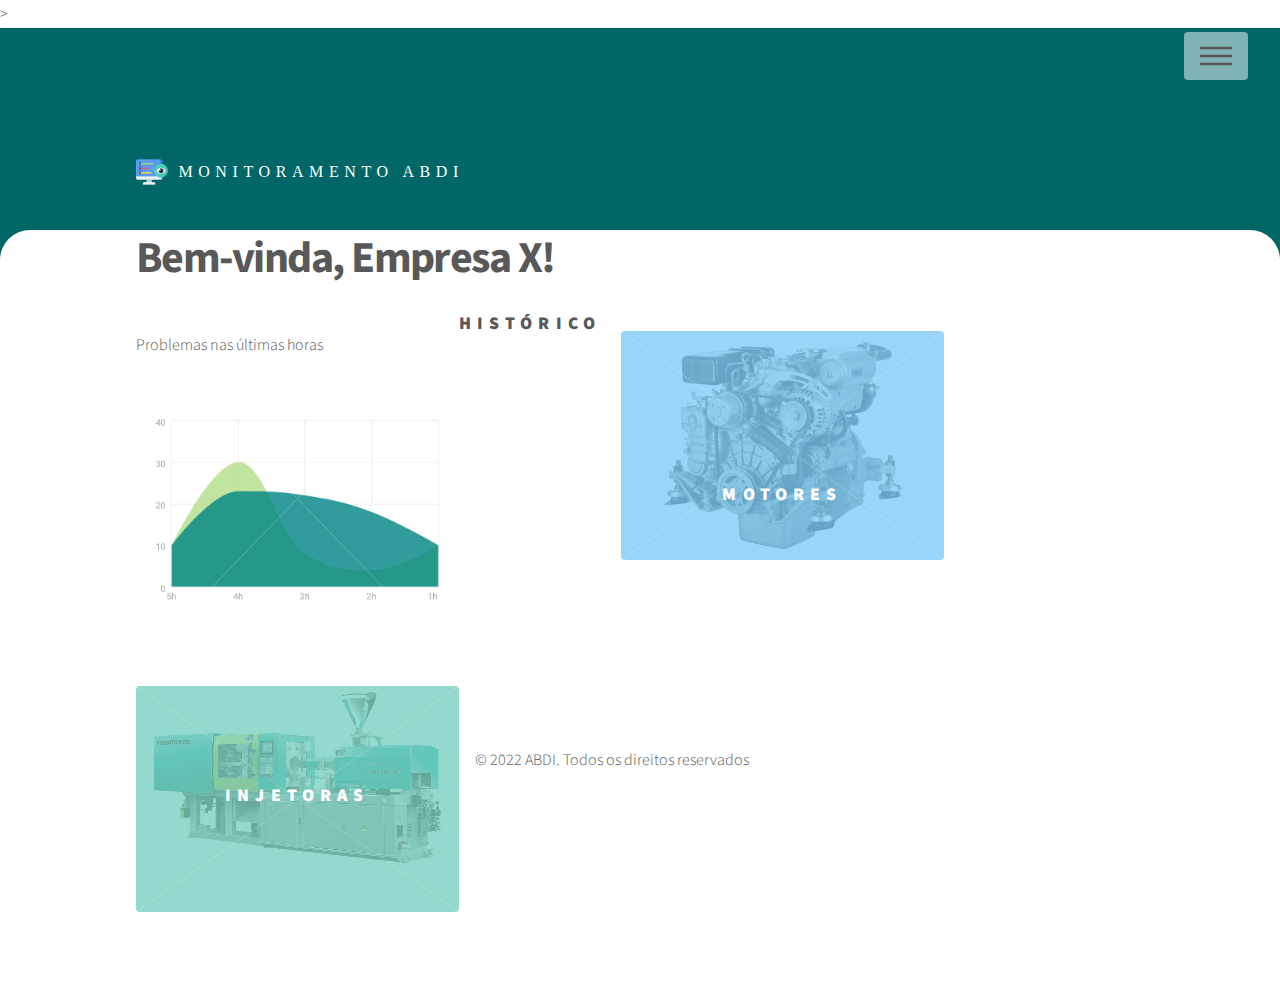
<file: index.html>
<!DOCTYPE html>
<html lang="pt-br">

<!--
	PWA adaptado do seguinte modelo: 

	Phantom by HTML5 UP
	html5up.net | @ajlkn
	Free for personal and commercial use under the CCA 3.0 license (html5up.net/license)
-->
<html>
	<head>
		<title>Monitoramento ABDI</title>
		<meta charset="utf-8" />
		<meta name="viewport" content="width=device-width, initial-scale=1, user-scalable=no" />
		<meta name="theme-color" content="#ffffff" />
		<link rel="stylesheet" href="assets/css/main.css" />
		<noscript><link rel="stylesheet" href="assets/css/noscript.css" /></noscript>
		<link rel="manifest" href="manifest.json">
		<meta name="mobile-web-app-capable" content="yes">
		<meta name="msapplication-TileImage" content="images\icons_set\144.png">
		<meta name="msapplication-TileColor" content="#ffffff">
		<meta name="theme-color" content="#ffffff" />
		<meta name="viewport" content="width=device-width, initial-scale=1, user-scalable=no">

		<link rel="shortcut icon" sizes="192x192" href="assets/img/icon_192.png" alt="icone192app">>
		<link rel="shortcut icon" sizes="128x128" href="assets/img/icon_128.png" alt="icone128app">

		<meta name="apple-mobile-web-app-capable" content="yes">
		<meta name="apple-mobile-web-app-status-bar-style" content="black">
		<meta name="apple-mobile-web-app-title" content="PWA Teste">
		<meta name="apple-mobile-web-app-capable" content="yes" />
		
		<link rel="apple-touch-icon" href="images\icons_set\ic_launcher.png">

	</head>
	<body class="is-preload">
		<!-- Wrapper -->
			<div id="wrapper">

				<!-- Header -->
					<header id="header">
						<div class="inner">

							<!-- Logo -->
								<a href="index.html" class="logo">
									<span class="symbol"><img src="images\playstore.png" alt="" /></span><span class="title">Monitoramento ABDI</span>
								</a>

							<!-- Nav -->
								<nav>
									<ul>
										<li><a href="#menu">Menu</a></li>
									</ul>
								</nav>

						</div>
					</header>

				<!-- Menu -->
					<nav id="menu">
						<h2>Menu</h2>
						<ul>
							<li><a href="index.html">Home</a></li>
							<li><a href="generic.html">Filtrar</a></li>
							<li><a href="suporte.html">Suporte</a></li>
							<li><a href="elements.html">Sair</a></li>
						</ul>
					</nav>

				<!-- Main -->
					<div id="main">
						<div class="inner">
							<header>
								<h1>Bem-vinda, Empresa X!
							</header>
							<section class="tiles">
								<article class="style1">
									<span class="image">
										<p>Problemas nas últimas horas</p>
										<img src="images\Motores\grafico.png" alt="motor_grafico" />
										<br> 
										<br> 
									</span>
									</a>
								</article>
									<!-- daqui até  -->
									
								<h2>Histórico</h2>	
								<article class="style2">
									<span class="image">
										<img src="images\Motores\motor2.png" alt="motor2" />
									</span>
									<a href="generic.html">
										<h2>Motores</h2>
										<div class="content">
											<p>Sed nisl arcu euismod sit amet nisi lorem etiam dolor veroeros et feugiat.</p>
										</div>
									</a>
								</article>
								<article class="style3">
									<span class="image">
										<img src="images\Motores\Injetora2.png" alt="injetora2" />
									</span>
									<a href="generic.html">
										<h2>Injetoras</h2>
										<div class="content">
											<p>Sed nisl arcu euismod sit amet nisi lorem etiam dolor veroeros et feugiat.</p>
										</div>
									</a>
								</article>
										

				<!-- Footer -->
					<footer id="footer" class="main-footer">
			<ul class="copyright">
				© 2022 ABDI. Todos os direitos reservados</li>
			</ul> 

		<!-- Scripts -->
			<script src="assets/js/jquery.min.js"></script>
			<script src="assets/js/browser.min.js"></script>
			<script src="assets/js/breakpoints.min.js"></script>
			<script src="assets/js/util.js"></script>
			<script src="assets/js/main.js"></script>
			<script src="manifest.json"></script>
			<script src="service-worker.js"></script>


			<script> 
			if ('serviceWorker' in navigator) {
				navigator.serviceWorker
				  .register('/service-worker.js')
				  .then(serviceWorker => {
					console.log('Service Worker registered: ' + serviceWorker);
				  })
				  .catch(error => {
					console.log('Error registering the Service Worker: ' + error);
				  });
			  }
			  </script>

	</body>
</html>
</file>
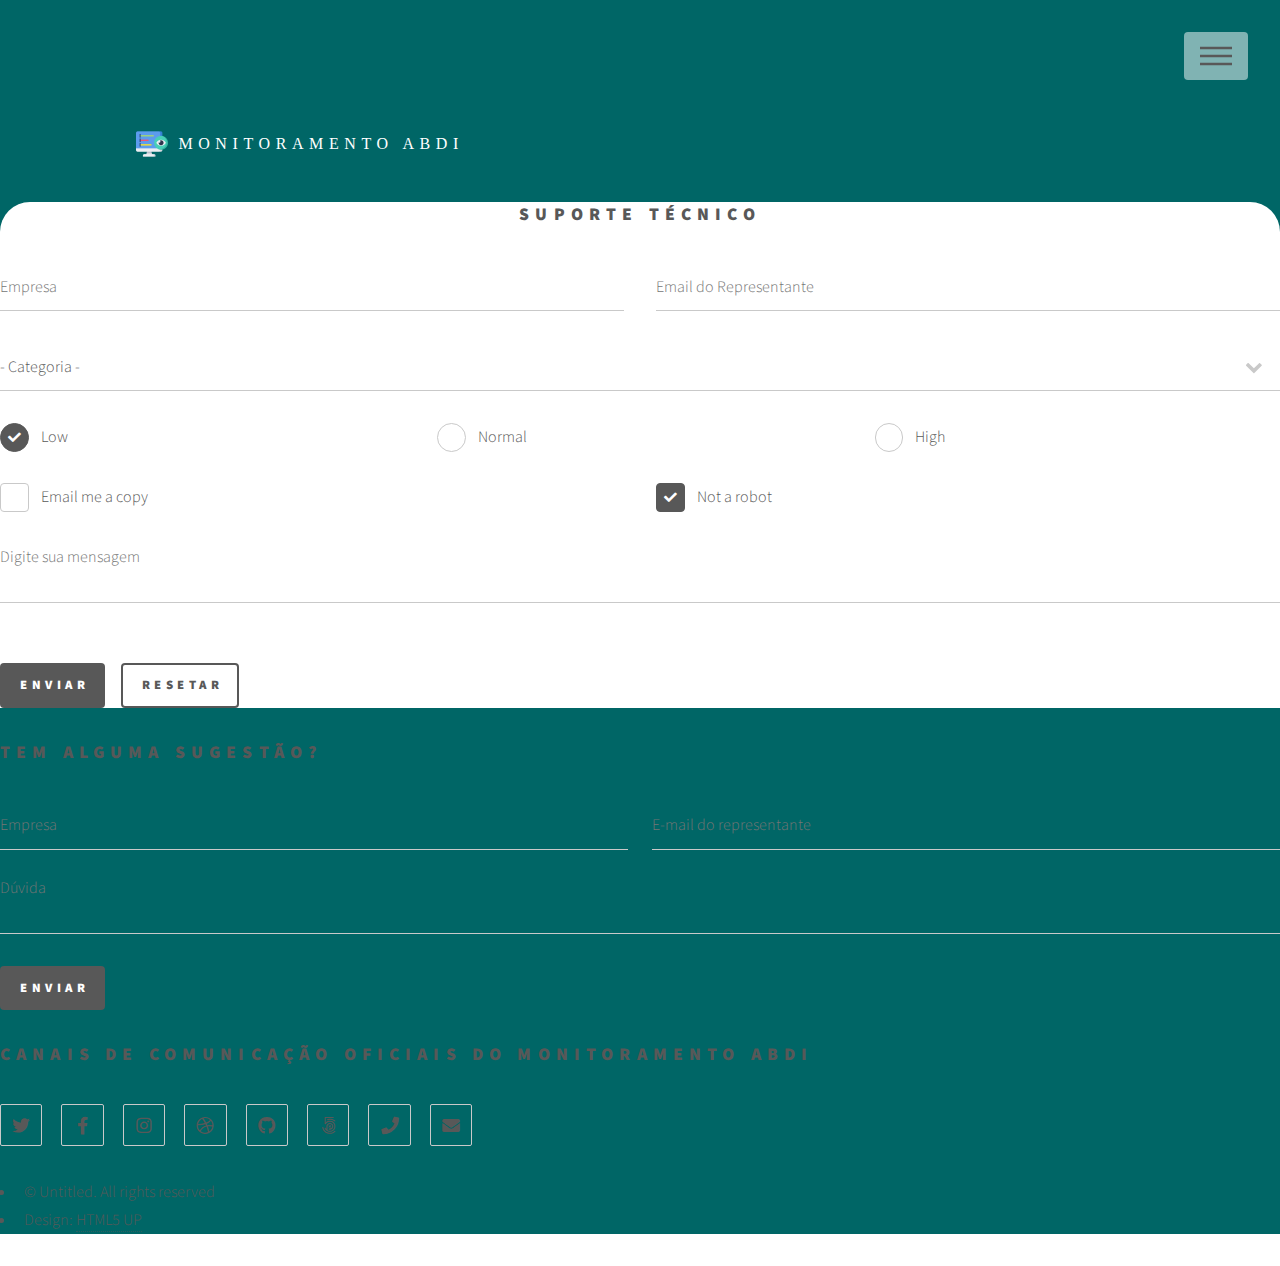
<file: suporte.html>
<!DOCTYPE html>
<html lang="pt-br">

<!--
	Phantom by HTML5 UP
	html5up.net | @ajlkn
	Free for personal and commercial use under the CCA 3.0 license (html5up.net/license)
-->
<html>

<head>
    <title>Monitoramento ABDI</title>
    <meta charset="utf-8" />
    <meta name="viewport" content="width=device-width, initial-scale=1, user-scalable=no" />
    <link rel="stylesheet" href="assets/css/main.css" />
    <noscript>
        <link rel="stylesheet" href="assets/css/noscript.css"/>
    </noscript>
</head>

<body class="is-preload">
    <!-- Wrapper -->
    <div id="wrapper">

        <!-- Header -->
        <header id="header">
            <div class="inner">

                <!-- Logo -->
                <a href="index.html" class="logo">
                    <span class="symbol"><img src="images\playstore.png" alt="" /></span><span
                        class="title">Monitoramento ABDI</span>
                </a>

                <!-- Nav -->
                <nav>
                    <ul>
                        <li><a href="#menu">Menu</a></li>
                    </ul>
                </nav>

            </div>
        </header>

        <!-- Menu -->
        <nav id="menu">
            <h2>Menu</h2>
            <ul>
                <li><a href="index.html">Home</a></li>
                <li><a href="generic.html">Filtrar</a></li>
                <li><a href="suporte.html">Suporte</a></li>
                <li><a href="elements.html">Sair</a></li>
            </ul>
        </nav>

        <section class = main-sectionsup>
            <h2 id="supp-tec">Suporte Técnico</h2>
            <form method="post" action="#">
                <div class="row gtr-uniform">
                    <div class="col-6 col-12-xsmall">
                        <input type="text" name="demo-name" id="demo-name" value="" placeholder="Empresa" />
                    </div>
                    <div class="col-6 col-12-xsmall">
                        <input type="email" name="demo-email" id="demo-email" value="" placeholder="Email do Representante" />
                    </div>
                    <div class="col-12">
                        <select name="demo-category" id="demo-category"> <!-- SELECIONAR AS CATEGORIAS -->
                            <option value="">- Categoria -</option>
                            <option value="1">Manufacturing</option>
                            <option value="1">Shipping</option>
                            <option value="1">Administration</option>
                            <option value="1">Human Resources</option>
                        </select>
                    </div>
                    <div class="col-4 col-12-small">
                        <input type="radio" id="demo-priority-low" name="demo-priority" checked>
                        <label for="demo-priority-low">Low</label>
                    </div>
                    <div class="col-4 col-12-small">
                        <input type="radio" id="demo-priority-normal" name="demo-priority">
                        <label for="demo-priority-normal">Normal</label>
                    </div>
                    <div class="col-4 col-12-small">
                        <input type="radio" id="demo-priority-high" name="demo-priority">
                        <label for="demo-priority-high">High</label>
                    </div>
                    <div class="col-6 col-12-small">
                        <input type="checkbox" id="demo-copy" name="demo-copy">
                        <label for="demo-copy">Email me a copy</label>
                    </div>
                    <div class="col-6 col-12-small">
                        <input type="checkbox" id="demo-human" name="demo-human" checked>
                        <label for="demo-human">Not a robot</label>
                    </div>
                    <div class="col-12">
                        <textarea name="demo-message" id="demo-message" placeholder="Digite sua mensagem" rows="6"></textarea>
                        <br>
                    </div>
                    <div class="col-12">
                        <ul class="actions">
                            <li><input type="submit" value="Enviar" class="primary" /></li>
                            <li><input type="reset" value="Resetar" /></li>
                        </ul>
                    </div>
                </div>
            </form>
        </section>

        <section>
            <h2>Tem alguma sugestão?</h2>
            <form method="post" action="#">
                <div class="fields">
                    <div class="field half">
                        <input type="text" name="name" id="name" placeholder="Empresa" />
                    </div>
                    <div class="field half">
                        <input type="email" name="email" id="email" placeholder="E-mail do representante" />
                    </div>
                    <div class="field">
                        <textarea name="message" id="message" placeholder="Dúvida"></textarea>
                    </div>
                </div>
                <ul class="actions">
                    <li><input type="submit" value="Enviar" class="primary" /></li>
                </ul>
            </form>
        </section>
        <section>
            <h2>Canais de comunicação oficiais do Monitoramento ABDI</h2>
            <ul class="icons">
                <li><a href="#" class="icon brands style2 fa-twitter"><span class="label">Twitter</span></a></li>
                <li><a href="#" class="icon brands style2 fa-facebook-f"><span class="label">Facebook</span></a></li>
                <li><a href="#" class="icon brands style2 fa-instagram"><span class="label">Instagram</span></a></li>
                <li><a href="#" class="icon brands style2 fa-dribbble"><span class="label">Dribbble</span></a></li>
                <li><a href="#" class="icon brands style2 fa-github"><span class="label">GitHub</span></a></li>
                <li><a href="#" class="icon brands style2 fa-500px"><span class="label">500px</span></a></li>
                <li><a href="#" class="icon solid style2 fa-phone"><span class="label">Phone</span></a></li>
                <li><a href="#" class="icon solid style2 fa-envelope"><span class="label">Email</span></a></li>
            </ul>
        </section>
        <ul class="copyright">
            <li>&copy; Untitled. All rights reserved</li>
            <li>Design: <a href="http://html5up.net">HTML5 UP</a></li>
        </ul>
    </div>
    </footer>

    <!-- Scripts -->
    <script src="assets/js/jquery.min.js"></script>
    <script src="assets/js/browser.min.js"></script>
    <script src="assets/js/breakpoints.min.js"></script>
    <script src="assets/js/util.js"></script>
    <script src="assets/js/main.js"></script>

</body>

</html>
</file>
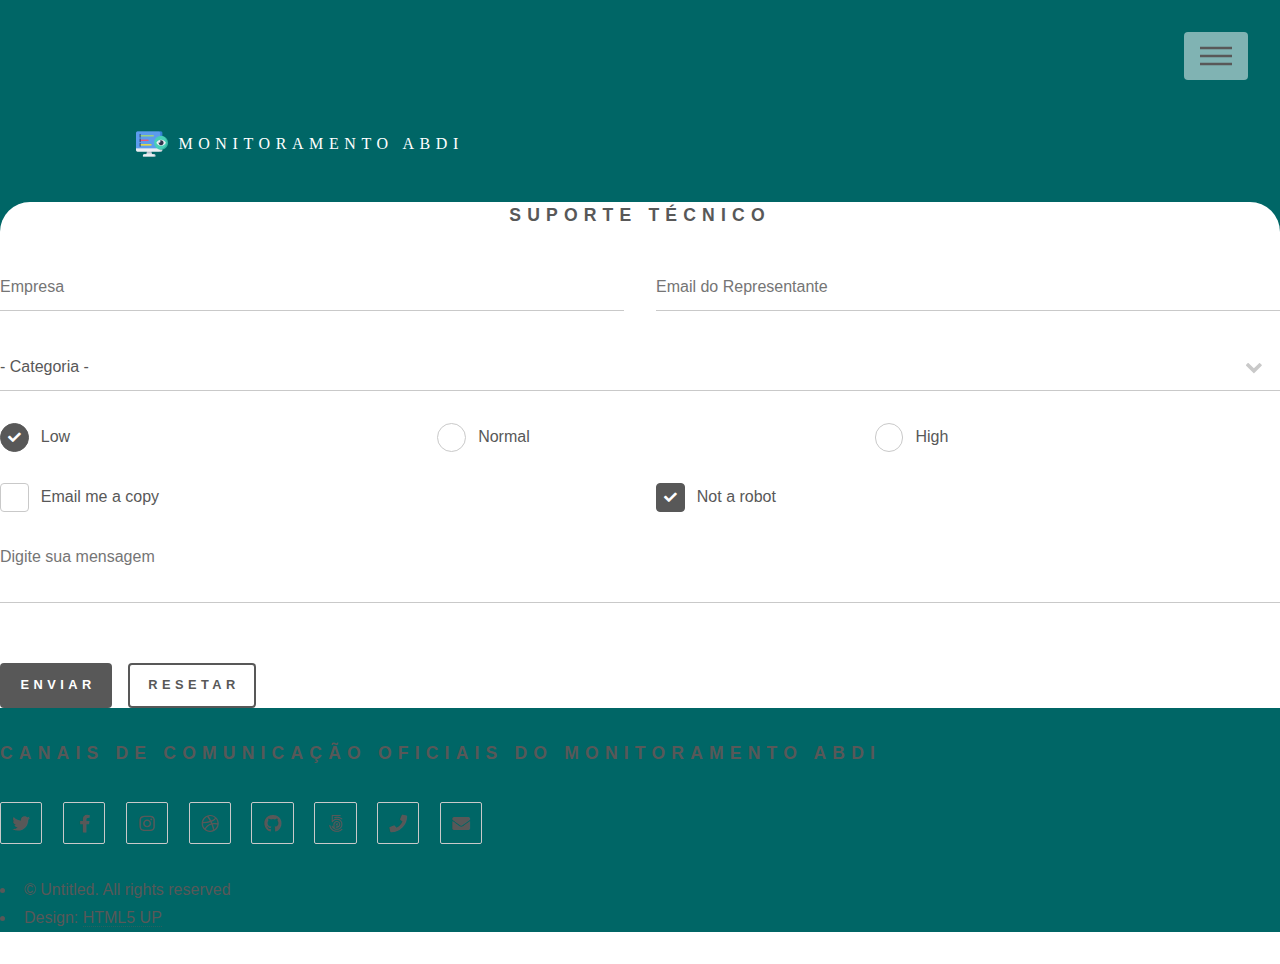
<file: Junk_PWA 4.0/suporte.html>
<!DOCTYPE html>
<html lang="pt-br">

<!--
	Phantom by HTML5 UP
	html5up.net | @ajlkn
	Free for personal and commercial use under the CCA 3.0 license (html5up.net/license)
-->
<html>

<head>
    <title>Monitoramento ABDI</title>
    <meta charset="utf-8" />
    <meta name="viewport" content="width=device-width, initial-scale=1, user-scalable=no" />
    <link rel="stylesheet" href="assets/css/main.css" />
    <noscript>
        <link rel="stylesheet" href="assets/css/noscript.css" />
    </noscript>
</head>

<body class="is-preload">
    <!-- Wrapper -->
    <div id="wrapper">

        <!-- Header -->
        <header id="header">
            <div class="inner">

                <!-- Logo -->
                <a href="index.html" class="logo">
                    <span class="symbol"><img src="images\playstore.png" alt="" /></span><span
                        class="title">Monitoramento ABDI</span>
                </a>

                <!-- Nav -->
                <nav>
                    <ul>
                        <li><a href="#menu">Menu</a></li>
                    </ul>
                </nav>

            </div>
        </header>

        <!-- Menu -->
        <nav id="menu">
            <h2>Menu</h2>
            <ul>
                <li><a href="index.html">Home</a></li>
                <li><a href="generic.html">Filtrar</a></li>
                <li><a href="suporte.html">Suporte</a></li>
                <li><a href="elements.html">Sair</a></li>
            </ul>
        </nav>

        <section class=main-sectionsup>
            <h2 id="supp-tec">Suporte Técnico</h2>
            <form method="post" action="#">
                <div class="row gtr-uniform">
                    <div class="col-6 col-12-xsmall">
                        <input type="text" name="demo-name" id="demo-name" value="" placeholder="Empresa" />
                    </div>
                    <div class="col-6 col-12-xsmall">
                        <input type="email" name="demo-email" id="demo-email" value=""
                            placeholder="Email do Representante" />
                    </div>
                    <div class="col-12">
                        <select name="demo-category" id="demo-category">
                            <!-- SELECIONAR AS CATEGORIAS -->
                            <option value="">- Categoria -</option>
                            <option value="1">Maquinário</option>
                            <option value="1">Problemas técnicos</option>
                            <option value="1">Chamados</option>
                            <option value="1">Outros</option>
                        </select>
                    </div>
                    <div class="col-4 col-12-small">
                        <input type="radio" id="demo-priority-low" name="demo-priority" checked>
                        <label for="demo-priority-low">Low</label>
                    </div>
                    <div class="col-4 col-12-small">
                        <input type="radio" id="demo-priority-normal" name="demo-priority">
                        <label for="demo-priority-normal">Normal</label>
                    </div>
                    <div class="col-4 col-12-small">
                        <input type="radio" id="demo-priority-high" name="demo-priority">
                        <label for="demo-priority-high">High</label>
                    </div>
                    <div class="col-6 col-12-small">
                        <input type="checkbox" id="demo-copy" name="demo-copy">
                        <label for="demo-copy">Email me a copy</label>
                    </div>
                    <div class="col-6 col-12-small">
                        <input type="checkbox" id="demo-human" name="demo-human" checked>
                        <label for="demo-human">Not a robot</label>
                    </div>
                    <div class="col-12">
                        <textarea name="demo-message" id="demo-message" placeholder="Digite sua mensagem"
                            rows="6"></textarea>
                        <br>
                    </div>
                    <div class="col-12">
                        <ul class="actions">
                            <li><input type="submit" value="Enviar" class="primary" /></li>
                            <li><input type="reset" value="Resetar" /></li>
                        </ul>
                    </div>
                </div>
            </form>
        </section>
        <section>
            <h2>Canais de comunicação oficiais do Monitoramento ABDI</h2>
            <ul class="icons">
                <li><a href="#" class="icon brands style2 fa-twitter"><span class="label">Twitter</span></a></li>
                <li><a href="#" class="icon brands style2 fa-facebook-f"><span class="label">Facebook</span></a></li>
                <li><a href="#" class="icon brands style2 fa-instagram"><span class="label">Instagram</span></a></li>
                <li><a href="#" class="icon brands style2 fa-dribbble"><span class="label">Dribbble</span></a></li>
                <li><a href="#" class="icon brands style2 fa-github"><span class="label">GitHub</span></a></li>
                <li><a href="#" class="icon brands style2 fa-500px"><span class="label">500px</span></a></li>
                <li><a href="#" class="icon solid style2 fa-phone"><span class="label">Phone</span></a></li>
                <li><a href="#" class="icon solid style2 fa-envelope"><span class="label">Email</span></a></li>
            </ul>
        </section>
        <ul class="copyright">
            <li>&copy; Untitled. All rights reserved</li>
            <li>Design: <a href="http://html5up.net">HTML5 UP</a></li>
        </ul>
    </div>
    </footer>

    <!-- Scripts -->
    <script src="assets/js/jquery.min.js"></script>
    <script src="assets/js/browser.min.js"></script>
    <script src="assets/js/breakpoints.min.js"></script>
    <script src="assets/js/util.js"></script>
    <script src="assets/js/main.js"></script>

</body>

</html>
</file>
<file: assets/css/noscript.css>
/*
	Phantom by HTML5 UP
	html5up.net | @ajlkn
	Free for personal and commercial use under the CCA 3.0 license (html5up.net/license)
*/

/* Tiles */

	body.is-preload .tiles article {
		-moz-transform: none;
		-webkit-transform: none;
		-ms-transform: none;
		transform: none;
		opacity: 1;
	}
</file>
<file: Junk_PWA 4.0/assets/css/noscript.css>
/*
	Phantom by HTML5 UP
	html5up.net | @ajlkn
	Free for personal and commercial use under the CCA 3.0 license (html5up.net/license)
*/

/* Tiles */

	body.is-preload .tiles article {
		-moz-transform: none;
		-webkit-transform: none;
		-ms-transform: none;
		transform: none;
		opacity: 1;
	}
</file>
<file: assets/css/main.css>
@import url(fontawesome-all.min.css);
@import url("https://fonts.googleapis.com/css?family=Source+Sans+Pro:300,700,900");

/*
	Phantom by HTML5 UP
	html5up.net | @ajlkn
	Free for personal and commercial use under the CCA 3.0 license (html5up.net/license)
*/

html, body, div, span, applet, object,
iframe, h1, h2, h3, h4, h5, h6, p, blockquote,
pre, a, abbr, acronym, address, big, cite,
code, del, dfn, em, img, ins, kbd, q, s, samp,
small, strike, strong, sub, sup, tt, var, b,
u, i, center, dl, dt, dd, ol, ul, li, fieldset,
form, label, legend, table, caption, tbody,
tfoot, thead, tr, th, td, article, aside,
canvas, details, embed, figure, figcaption,
footer, header, hgroup, menu, nav, output, ruby,
section, summary, time, mark, audio, video {
	margin: 0;
	padding: 0;
	border: 0;
	font-size: 100%;
	font: inherit;
	vertical-align: baseline;}

article, aside, details, figcaption, figure,
footer, header, hgroup, menu, nav, section {
	display: block;}

body {
	line-height: 1;
}

ol, ul {
	list-style: none;
}

blockquote, q {
	quotes: none;
}

	blockquote:before, blockquote:after, q:before, q:after {
		content: '';
		content: none;
	}

table {
	border-collapse: collapse;
	border-spacing: 0;
}

body {
	-webkit-text-size-adjust: none;
}

mark {
	background-color: transparent;
	color: inherit;
}

input::-moz-focus-inner {
	border: 0;
	padding: 0;
}

input, select, textarea {
	-moz-appearance: none;
	-webkit-appearance: none;
	-ms-appearance: none;
	appearance: none;
}

/* Basic */

	@-ms-viewport {
		width: device-width;
	}

	body {
		-ms-overflow-style: scrollbar;
	}

	@media screen and (max-width: 480px) {

		html, body {
			min-width: 320px;
		}

	}

	html {
		box-sizing: border-box;
	}

	*, *:before, *:after {
		box-sizing: inherit;
	}

	body {
		background: #ffffff;
	}

		body.is-preload *, body.is-preload *:before, body.is-preload *:after {
			-moz-animation: none !important;
			-webkit-animation: none !important;
			-ms-animation: none !important;
			animation: none !important;
			-moz-transition: none !important;
			-webkit-transition: none !important;
			-ms-transition: none !important;
			transition: none !important;
		}

/* Type */

	body, input, select, textarea {
		color: #585858;
		font-family: "Source Sans Pro", Helvetica, sans-serif;
		font-size: 16pt;
		font-weight: 300;
		line-height: 1.75;
	}

		@media screen and (max-width: 1680px) {

			body, input, select, textarea {
				font-size: 14pt;
			}

		}

		@media screen and (max-width: 1280px) {

			body, input, select, textarea {
				font-size: 12pt;
			}

		}

	a {
		-moz-transition: border-bottom-color 0.2s ease, color 0.2s ease;
		-webkit-transition: border-bottom-color 0.2s ease, color 0.2s ease;
		-ms-transition: border-bottom-color 0.2s ease, color 0.2s ease;
		transition: border-bottom-color 0.2s ease, color 0.2s ease;
		text-decoration: none;
		color: #585858;
		border-bottom: dotted 1px rgba(88, 88, 88, 0.5);
	}

		a:hover {
			border-bottom-color: transparent;
			color: #f2849e !important;
		}

	strong, b {
		font-weight: 900;
	}

	em, i {
		font-style: italic;
	}

	p {
		margin: 0 0 2em 0;
	}

	h1 {
		font-size: 2.75em;
		font-weight: 700;
		line-height: 1.3;
		margin: 0 0 1em 0;
		letter-spacing: -0.035em;
	}

		h1 a {
			color: inherit;
		}

		@media screen and (max-width: 736px) {

			h1 {
				font-size: 2em;
				margin: 0 0 1em 0;
			}

		}

		@media screen and (max-width: 360px) {

			h1 {
				font-size: 1.75em;
			}

		}

	h2, h3, h4, h5, h6 {
		font-weight: 900;
		line-height: 1.5;
		margin: 0 0 2em 0;
		text-transform: uppercase;
		letter-spacing: 0.35em;
	}

		h2 a, h3 a, h4 a, h5 a, h6 a {
			color: inherit;
		}

	h2 {
		font-size: 1.1em;
	}

	h3 {
		font-size: 1em;
	}

	h4 {
		font-size: 0.8em;
	}

	h5 {
		font-size: 0.8em;
	}

	h6 {
		font-size: 0.8em;
	}

	@media screen and (max-width: 980px) {

		h1 br, h2 br, h3 br, h4 br, h5 br, h6 br {
			display: none;
		}

	}

	@media screen and (max-width: 736px) {

		h2 {
			font-size: 1em;
		}

		h3 {
			font-size: 0.8em;
		}

	}

	sub {
		font-size: 0.8em;
		position: relative;
		top: 0.5em;
	}

	sup {
		font-size: 0.8em;
		position: relative;
		top: -0.5em;
	}

	blockquote {
		border-left: solid 4px #c9c9c9;
		font-style: italic;
		margin: 0 0 2em 0;
		padding: 0.5em 0 0.5em 2em;
	}

	code {
		background: rgba(144, 144, 144, 0.075);
		border-radius: 4px;
		border: solid 1px #c9c9c9;
		font-family: "Courier New", monospace;
		font-size: 0.9em;
		margin: 0 0.25em;
		padding: 0.25em 0.65em;
	}

	pre {
		-webkit-overflow-scrolling: touch;
		font-family: "Courier New", monospace;
		font-size: 0.9em;
		margin: 0 0 2em 0;
	}

		pre code {
			display: block;
			line-height: 1.75;
			padding: 1em 1.5em;
			overflow-x: auto;
		}

	hr {
		border: 0;
		border-bottom: solid 1px #c9c9c9;
		margin: 2em 0;
	}

		hr.major {
			margin: 3em 0;
		}

	.align-left {
		text-align: left;
	}

	.align-center {
		text-align: center;
	}

	.align-right {
		text-align: right;
	}

/* Row */

	.row {
		display: flex;
		flex-wrap: wrap;
		box-sizing: border-box;
		align-items: stretch;
	}

		.row > * {
			box-sizing: border-box;
		}

		.row.gtr-uniform > * > :last-child {
			margin-bottom: 0;
		}

		.row.aln-left {
			justify-content: flex-start;
		}

		.row.aln-center {
			justify-content: center;
		}

		.row.aln-right {
			justify-content: flex-end;
		}

		.row.aln-top {
			align-items: flex-start;
		}

		.row.aln-middle {
			align-items: center;
		}

		.row.aln-bottom {
			align-items: flex-end;
		}

		.row > .imp {
			order: -1;
		}

		.row > .col-1 {
			width: 8.33333%;
		}

		.row > .off-1 {
			margin-left: 8.33333%;
		}

		.row > .col-2 {
			width: 16.66667%;
		}

		.row > .off-2 {
			margin-left: 16.66667%;
		}

		.row > .col-3 {
			width: 25%;
		}

		.row > .off-3 {
			margin-left: 25%;
		}

		.row > .col-4 {
			width: 33.33333%;
		}

		.row > .off-4 {
			margin-left: 33.33333%;
		}

		.row > .col-5 {
			width: 41.66667%;
		}

		.row > .off-5 {
			margin-left: 41.66667%;
		}

		.row > .col-6 {
			width: 50%;
		}

		.row > .off-6 {
			margin-left: 50%;
		}

		.row > .col-7 {
			width: 58.33333%;
		}

		.row > .off-7 {
			margin-left: 58.33333%;
		}

		.row > .col-8 {
			width: 66.66667%;
		}

		.row > .off-8 {
			margin-left: 66.66667%;
		}

		.row > .col-9 {
			width: 75%;
		}

		.row > .off-9 {
			margin-left: 75%;
		}

		.row > .col-10 {
			width: 83.33333%;
		}

		.row > .off-10 {
			margin-left: 83.33333%;
		}

		.row > .col-11 {
			width: 91.66667%;
		}

		.row > .off-11 {
			margin-left: 91.66667%;
		}

		.row > .col-12 {
			width: 100%;
		}

		.row > .off-12 {
			margin-left: 100%;
		}

		.row.gtr-0 {
			margin-top: 0;
			margin-left: 0em;
		}

			.row.gtr-0 > * {
				padding: 0 0 0 0em;
			}

			.row.gtr-0.gtr-uniform {
				margin-top: 0em;
			}

				.row.gtr-0.gtr-uniform > * {
					padding-top: 0em;
				}

		.row.gtr-25 {
			margin-top: 0;
			margin-left: -0.5em;
		}

			.row.gtr-25 > * {
				padding: 0 0 0 0.5em;
			}

			.row.gtr-25.gtr-uniform {
				margin-top: -0.5em;
			}

				.row.gtr-25.gtr-uniform > * {
					padding-top: 0.5em;
				}

		.row.gtr-50 {
			margin-top: 0;
			margin-left: -1em;
		}

			.row.gtr-50 > * {
				padding: 0 0 0 1em;
			}

			.row.gtr-50.gtr-uniform {
				margin-top: -1em;
			}

				.row.gtr-50.gtr-uniform > * {
					padding-top: 1em;
				}

		.row {
			margin-top: 0;
			margin-left: -2em;
		}

			.row > * {
				padding: 0 0 0 2em;
			}

			.row.gtr-uniform {
				margin-top: -2em;
			}

				.row.gtr-uniform > * {
					padding-top: 2em;
				}

		.row.gtr-150 {
			margin-top: 0;
			margin-left: -3em;
		}

			.row.gtr-150 > * {
				padding: 0 0 0 3em;
			}

			.row.gtr-150.gtr-uniform {
				margin-top: -3em;
			}

				.row.gtr-150.gtr-uniform > * {
					padding-top: 3em;
				}

		.row.gtr-200 {
			margin-top: 0;
			margin-left: -4em;
		}

			.row.gtr-200 > * {
				padding: 0 0 0 4em;
			}

			.row.gtr-200.gtr-uniform {
				margin-top: -4em;
			}

				.row.gtr-200.gtr-uniform > * {
					padding-top: 4em;
				}

		@media screen and (max-width: 1680px) {

			.row {
				display: flex;
				flex-wrap: wrap;
				box-sizing: border-box;
				align-items: stretch;
			}

				.row > * {
					box-sizing: border-box;
				}

				.row.gtr-uniform > * > :last-child {
					margin-bottom: 0;
				}

				.row.aln-left {
					justify-content: flex-start;
				}

				.row.aln-center {
					justify-content: center;
				}

				.row.aln-right {
					justify-content: flex-end;
				}

				.row.aln-top {
					align-items: flex-start;
				}

				.row.aln-middle {
					align-items: center;
				}

				.row.aln-bottom {
					align-items: flex-end;
				}

				.row > .imp-xlarge {
					order: -1;
				}

				.row > .col-1-xlarge {
					width: 8.33333%;
				}

				.row > .off-1-xlarge {
					margin-left: 8.33333%;
				}

				.row > .col-2-xlarge {
					width: 16.66667%;
				}

				.row > .off-2-xlarge {
					margin-left: 16.66667%;
				}

				.row > .col-3-xlarge {
					width: 25%;
				}

				.row > .off-3-xlarge {
					margin-left: 25%;
				}

				.row > .col-4-xlarge {
					width: 33.33333%;
				}

				.row > .off-4-xlarge {
					margin-left: 33.33333%;
				}

				.row > .col-5-xlarge {
					width: 41.66667%;
				}

				.row > .off-5-xlarge {
					margin-left: 41.66667%;
				}

				.row > .col-6-xlarge {
					width: 50%;
				}

				.row > .off-6-xlarge {
					margin-left: 50%;
				}

				.row > .col-7-xlarge {
					width: 58.33333%;
				}

				.row > .off-7-xlarge {
					margin-left: 58.33333%;
				}

				.row > .col-8-xlarge {
					width: 66.66667%;
				}

				.row > .off-8-xlarge {
					margin-left: 66.66667%;
				}

				.row > .col-9-xlarge {
					width: 75%;
				}

				.row > .off-9-xlarge {
					margin-left: 75%;
				}

				.row > .col-10-xlarge {
					width: 83.33333%;
				}

				.row > .off-10-xlarge {
					margin-left: 83.33333%;
				}

				.row > .col-11-xlarge {
					width: 91.66667%;
				}

				.row > .off-11-xlarge {
					margin-left: 91.66667%;
				}

				.row > .col-12-xlarge {
					width: 100%;
				}

				.row > .off-12-xlarge {
					margin-left: 100%;
				}

				.row.gtr-0 {
					margin-top: 0;
					margin-left: 0em;
				}

					.row.gtr-0 > * {
						padding: 0 0 0 0em;
					}

					.row.gtr-0.gtr-uniform {
						margin-top: 0em;
					}

						.row.gtr-0.gtr-uniform > * {
							padding-top: 0em;
						}

				.row.gtr-25 {
					margin-top: 0;
					margin-left: -0.5em;
				}

					.row.gtr-25 > * {
						padding: 0 0 0 0.5em;
					}

					.row.gtr-25.gtr-uniform {
						margin-top: -0.5em;
					}

						.row.gtr-25.gtr-uniform > * {
							padding-top: 0.5em;
						}

				.row.gtr-50 {
					margin-top: 0;
					margin-left: -1em;
				}

					.row.gtr-50 > * {
						padding: 0 0 0 1em;
					}

					.row.gtr-50.gtr-uniform {
						margin-top: -1em;
					}

						.row.gtr-50.gtr-uniform > * {
							padding-top: 1em;
						}

				.row {
					margin-top: 0;
					margin-left: -2em;
				}

					.row > * {
						padding: 0 0 0 2em;
					}

					.row.gtr-uniform {
						margin-top: -2em;
					}

						.row.gtr-uniform > * {
							padding-top: 2em;
						}

				.row.gtr-150 {
					margin-top: 0;
					margin-left: -3em;
				}

					.row.gtr-150 > * {
						padding: 0 0 0 3em;
					}

					.row.gtr-150.gtr-uniform {
						margin-top: -3em;
					}

						.row.gtr-150.gtr-uniform > * {
							padding-top: 3em;
						}

				.row.gtr-200 {
					margin-top: 0;
					margin-left: -4em;
				}

					.row.gtr-200 > * {
						padding: 0 0 0 4em;
					}

					.row.gtr-200.gtr-uniform {
						margin-top: -4em;
					}

						.row.gtr-200.gtr-uniform > * {
							padding-top: 4em;
						}

		}

		@media screen and (max-width: 1280px) {

			.row {
				display: flex;
				flex-wrap: wrap;
				box-sizing: border-box;
				align-items: stretch;
			}

				.row > * {
					box-sizing: border-box;
				}

				.row.gtr-uniform > * > :last-child {
					margin-bottom: 0;
				}

				.row.aln-left {
					justify-content: flex-start;
				}

				.row.aln-center {
					justify-content: center;
				}

				.row.aln-right {
					justify-content: flex-end;
				}

				.row.aln-top {
					align-items: flex-start;
				}

				.row.aln-middle {
					align-items: center;
				}

				.row.aln-bottom {
					align-items: flex-end;
				}

				.row > .imp-large {
					order: -1;
				}

				.row > .col-1-large {
					width: 8.33333%;
				}

				.row > .off-1-large {
					margin-left: 8.33333%;
				}

				.row > .col-2-large {
					width: 16.66667%;
				}

				.row > .off-2-large {
					margin-left: 16.66667%;
				}

				.row > .col-3-large {
					width: 25%;
				}

				.row > .off-3-large {
					margin-left: 25%;
				}

				.row > .col-4-large {
					width: 33.33333%;
				}

				.row > .off-4-large {
					margin-left: 33.33333%;
				}

				.row > .col-5-large {
					width: 41.66667%;
				}

				.row > .off-5-large {
					margin-left: 41.66667%;
				}

				.row > .col-6-large {
					width: 50%;
				}

				.row > .off-6-large {
					margin-left: 50%;
				}

				.row > .col-7-large {
					width: 58.33333%;
				}

				.row > .off-7-large {
					margin-left: 58.33333%;
				}

				.row > .col-8-large {
					width: 66.66667%;
				}

				.row > .off-8-large {
					margin-left: 66.66667%;
				}

				.row > .col-9-large {
					width: 75%;
				}

				.row > .off-9-large {
					margin-left: 75%;
				}

				.row > .col-10-large {
					width: 83.33333%;
				}

				.row > .off-10-large {
					margin-left: 83.33333%;
				}

				.row > .col-11-large {
					width: 91.66667%;
				}

				.row > .off-11-large {
					margin-left: 91.66667%;
				}

				.row > .col-12-large {
					width: 100%;
				}

				.row > .off-12-large {
					margin-left: 100%;
				}

				.row.gtr-0 {
					margin-top: 0;
					margin-left: 0em;
				}

					.row.gtr-0 > * {
						padding: 0 0 0 0em;
					}

					.row.gtr-0.gtr-uniform {
						margin-top: 0em;
					}

						.row.gtr-0.gtr-uniform > * {
							padding-top: 0em;
						}

				.row.gtr-25 {
					margin-top: 0;
					margin-left: -0.5em;
				}

					.row.gtr-25 > * {
						padding: 0 0 0 0.5em;
					}

					.row.gtr-25.gtr-uniform {
						margin-top: -0.5em;
					}

						.row.gtr-25.gtr-uniform > * {
							padding-top: 0.5em;
						}

				.row.gtr-50 {
					margin-top: 0;
					margin-left: -1em;
				}

					.row.gtr-50 > * {
						padding: 0 0 0 1em;
					}

					.row.gtr-50.gtr-uniform {
						margin-top: -1em;
					}

						.row.gtr-50.gtr-uniform > * {
							padding-top: 1em;
						}

				.row {
					margin-top: 0;
					margin-left: -2em;
				}

					.row > * {
						padding: 0 0 0 2em;
					}

					.row.gtr-uniform {
						margin-top: -2em;
					}

						.row.gtr-uniform > * {
							padding-top: 2em;
						}

				.row.gtr-150 {
					margin-top: 0;
					margin-left: -3em;
				}

					.row.gtr-150 > * {
						padding: 0 0 0 3em;
					}

					.row.gtr-150.gtr-uniform {
						margin-top: -3em;
					}

						.row.gtr-150.gtr-uniform > * {
							padding-top: 3em;
						}

				.row.gtr-200 {
					margin-top: 0;
					margin-left: -4em;
				}

					.row.gtr-200 > * {
						padding: 0 0 0 4em;
					}

					.row.gtr-200.gtr-uniform {
						margin-top: -4em;
					}

						.row.gtr-200.gtr-uniform > * {
							padding-top: 4em;
						}

		}

		@media screen and (max-width: 980px) {

			.row {
				display: flex;
				flex-wrap: wrap;
				box-sizing: border-box;
				align-items: stretch;
			}

				.row > * {
					box-sizing: border-box;
				}

				.row.gtr-uniform > * > :last-child {
					margin-bottom: 0;
				}

				.row.aln-left {
					justify-content: flex-start;
				}

				.row.aln-center {
					justify-content: center;
				}

				.row.aln-right {
					justify-content: flex-end;
				}

				.row.aln-top {
					align-items: flex-start;
				}

				.row.aln-middle {
					align-items: center;
				}

				.row.aln-bottom {
					align-items: flex-end;
				}

				.row > .imp-medium {
					order: -1;
				}

				.row > .col-1-medium {
					width: 8.33333%;
				}

				.row > .off-1-medium {
					margin-left: 8.33333%;
				}

				.row > .col-2-medium {
					width: 16.66667%;
				}

				.row > .off-2-medium {
					margin-left: 16.66667%;
				}

				.row > .col-3-medium {
					width: 25%;
				}

				.row > .off-3-medium {
					margin-left: 25%;
				}

				.row > .col-4-medium {
					width: 33.33333%;
				}

				.row > .off-4-medium {
					margin-left: 33.33333%;
				}

				.row > .col-5-medium {
					width: 41.66667%;
				}

				.row > .off-5-medium {
					margin-left: 41.66667%;
				}

				.row > .col-6-medium {
					width: 50%;
				}

				.row > .off-6-medium {
					margin-left: 50%;
				}

				.row > .col-7-medium {
					width: 58.33333%;
				}

				.row > .off-7-medium {
					margin-left: 58.33333%;
				}

				.row > .col-8-medium {
					width: 66.66667%;
				}

				.row > .off-8-medium {
					margin-left: 66.66667%;
				}

				.row > .col-9-medium {
					width: 75%;
				}

				.row > .off-9-medium {
					margin-left: 75%;
				}

				.row > .col-10-medium {
					width: 83.33333%;
				}

				.row > .off-10-medium {
					margin-left: 83.33333%;
				}

				.row > .col-11-medium {
					width: 91.66667%;
				}

				.row > .off-11-medium {
					margin-left: 91.66667%;
				}

				.row > .col-12-medium {
					width: 100%;
				}

				.row > .off-12-medium {
					margin-left: 100%;
				}

				.row.gtr-0 {
					margin-top: 0;
					margin-left: 0em;
				}

					.row.gtr-0 > * {
						padding: 0 0 0 0em;
					}

					.row.gtr-0.gtr-uniform {
						margin-top: 0em;
					}

						.row.gtr-0.gtr-uniform > * {
							padding-top: 0em;
						}

				.row.gtr-25 {
					margin-top: 0;
					margin-left: -0.375em;
				}

					.row.gtr-25 > * {
						padding: 0 0 0 0.375em;
					}

					.row.gtr-25.gtr-uniform {
						margin-top: -0.375em;
					}

						.row.gtr-25.gtr-uniform > * {
							padding-top: 0.375em;
						}

				.row.gtr-50 {
					margin-top: 0;
					margin-left: -0.75em;
				}

					.row.gtr-50 > * {
						padding: 0 0 0 0.75em;
					}

					.row.gtr-50.gtr-uniform {
						margin-top: -0.75em;
					}

						.row.gtr-50.gtr-uniform > * {
							padding-top: 0.75em;
						}

				.row {
					margin-top: 0;
					margin-left: -1.5em;
				}

					.row > * {
						padding: 0 0 0 1.5em;
					}

					.row.gtr-uniform {
						margin-top: -1.5em;
					}

						.row.gtr-uniform > * {
							padding-top: 1.5em;
						}

				.row.gtr-150 {
					margin-top: 0;
					margin-left: -2.25em;
				}

					.row.gtr-150 > * {
						padding: 0 0 0 2.25em;
					}

					.row.gtr-150.gtr-uniform {
						margin-top: -2.25em;
					}

						.row.gtr-150.gtr-uniform > * {
							padding-top: 2.25em;
						}

				.row.gtr-200 {
					margin-top: 0;
					margin-left: -3em;
				}

					.row.gtr-200 > * {
						padding: 0 0 0 3em;
					}

					.row.gtr-200.gtr-uniform {
						margin-top: -3em;
					}

						.row.gtr-200.gtr-uniform > * {
							padding-top: 3em;
						}

		}

		@media screen and (max-width: 736px) {

			.row {
				display: flex;
				flex-wrap: wrap;
				box-sizing: border-box;
				align-items: stretch;
			}

				.row > * {
					box-sizing: border-box;
				}

				.row.gtr-uniform > * > :last-child {
					margin-bottom: 0;
				}

				.row.aln-left {
					justify-content: flex-start;
				}

				.row.aln-center {
					justify-content: center;
				}

				.row.aln-right {
					justify-content: flex-end;
				}

				.row.aln-top {
					align-items: flex-start;
				}

				.row.aln-middle {
					align-items: center;
				}

				.row.aln-bottom {
					align-items: flex-end;
				}

				.row > .imp-small {
					order: -1;
				}

				.row > .col-1-small {
					width: 8.33333%;
				}

				.row > .off-1-small {
					margin-left: 8.33333%;
				}

				.row > .col-2-small {
					width: 16.66667%;
				}

				.row > .off-2-small {
					margin-left: 16.66667%;
				}

				.row > .col-3-small {
					width: 25%;
				}

				.row > .off-3-small {
					margin-left: 25%;
				}

				.row > .col-4-small {
					width: 33.33333%;
				}

				.row > .off-4-small {
					margin-left: 33.33333%;
				}

				.row > .col-5-small {
					width: 41.66667%;
				}

				.row > .off-5-small {
					margin-left: 41.66667%;
				}

				.row > .col-6-small {
					width: 50%;
				}

				.row > .off-6-small {
					margin-left: 50%;
				}

				.row > .col-7-small {
					width: 58.33333%;
				}

				.row > .off-7-small {
					margin-left: 58.33333%;
				}

				.row > .col-8-small {
					width: 66.66667%;
				}

				.row > .off-8-small {
					margin-left: 66.66667%;
				}

				.row > .col-9-small {
					width: 75%;
				}

				.row > .off-9-small {
					margin-left: 75%;
				}

				.row > .col-10-small {
					width: 83.33333%;
				}

				.row > .off-10-small {
					margin-left: 83.33333%;
				}

				.row > .col-11-small {
					width: 91.66667%;
				}

				.row > .off-11-small {
					margin-left: 91.66667%;
				}

				.row > .col-12-small {
					width: 100%;
				}

				.row > .off-12-small {
					margin-left: 100%;
				}

				.row.gtr-0 {
					margin-top: 0;
					margin-left: 0em;
				}

					.row.gtr-0 > * {
						padding: 0 0 0 0em;
					}

					.row.gtr-0.gtr-uniform {
						margin-top: 0em;
					}

						.row.gtr-0.gtr-uniform > * {
							padding-top: 0em;
						}

				.row.gtr-25 {
					margin-top: 0;
					margin-left: -0.25em;
				}

					.row.gtr-25 > * {
						padding: 0 0 0 0.25em;
					}

					.row.gtr-25.gtr-uniform {
						margin-top: -0.25em;
					}

						.row.gtr-25.gtr-uniform > * {
							padding-top: 0.25em;
						}

				.row.gtr-50 {
					margin-top: 0;
					margin-left: -0.5em;
				}

					.row.gtr-50 > * {
						padding: 0 0 0 0.5em;
					}

					.row.gtr-50.gtr-uniform {
						margin-top: -0.5em;
					}

						.row.gtr-50.gtr-uniform > * {
							padding-top: 0.5em;
						}

				.row {
					margin-top: 0;
					margin-left: -1em;
				}

					.row > * {
						padding: 0 0 0 1em;
					}

					.row.gtr-uniform {
						margin-top: -1em;
					}

						.row.gtr-uniform > * {
							padding-top: 1em;
						}

				.row.gtr-150 {
					margin-top: 0;
					margin-left: -1.5em;
				}

					.row.gtr-150 > * {
						padding: 0 0 0 1.5em;
					}

					.row.gtr-150.gtr-uniform {
						margin-top: -1.5em;
					}

						.row.gtr-150.gtr-uniform > * {
							padding-top: 1.5em;
						}

				.row.gtr-200 {
					margin-top: 0;
					margin-left: -2em;
				}

					.row.gtr-200 > * {
						padding: 0 0 0 2em;
					}

					.row.gtr-200.gtr-uniform {
						margin-top: -2em;
					}

						.row.gtr-200.gtr-uniform > * {
							padding-top: 2em;
						}

		}

		@media screen and (max-width: 480px) {

			.row {
				display: flex;
				flex-wrap: wrap;
				box-sizing: border-box;
				align-items: stretch;
			}

				.row > * {
					box-sizing: border-box;
				}

				.row.gtr-uniform > * > :last-child {
					margin-bottom: 0;
				}

				.row.aln-left {
					justify-content: flex-start;
				}

				.row.aln-center {
					justify-content: center;
				}

				.row.aln-right {
					justify-content: flex-end;
				}

				.row.aln-top {
					align-items: flex-start;
				}

				.row.aln-middle {
					align-items: center;
				}

				.row.aln-bottom {
					align-items: flex-end;
				}

				.row > .imp-xsmall {
					order: -1;
				}

				.row > .col-1-xsmall {
					width: 8.33333%;
				}

				.row > .off-1-xsmall {
					margin-left: 8.33333%;
				}

				.row > .col-2-xsmall {
					width: 16.66667%;
				}

				.row > .off-2-xsmall {
					margin-left: 16.66667%;
				}

				.row > .col-3-xsmall {
					width: 25%;
				}

				.row > .off-3-xsmall {
					margin-left: 25%;
				}

				.row > .col-4-xsmall {
					width: 33.33333%;
				}

				.row > .off-4-xsmall {
					margin-left: 33.33333%;
				}

				.row > .col-5-xsmall {
					width: 41.66667%;
				}

				.row > .off-5-xsmall {
					margin-left: 41.66667%;
				}

				.row > .col-6-xsmall {
					width: 50%;
				}

				.row > .off-6-xsmall {
					margin-left: 50%;
				}

				.row > .col-7-xsmall {
					width: 58.33333%;
				}

				.row > .off-7-xsmall {
					margin-left: 58.33333%;
				}

				.row > .col-8-xsmall {
					width: 66.66667%;
				}

				.row > .off-8-xsmall {
					margin-left: 66.66667%;
				}

				.row > .col-9-xsmall {
					width: 75%;
				}

				.row > .off-9-xsmall {
					margin-left: 75%;
				}

				.row > .col-10-xsmall {
					width: 83.33333%;
				}

				.row > .off-10-xsmall {
					margin-left: 83.33333%;
				}

				.row > .col-11-xsmall {
					width: 91.66667%;
				}

				.row > .off-11-xsmall {
					margin-left: 91.66667%;
				}

				.row > .col-12-xsmall {
					width: 100%;
				}

				.row > .off-12-xsmall {
					margin-left: 100%;
				}

				.row.gtr-0 {
					margin-top: 0;
					margin-left: 0em;
				}

					.row.gtr-0 > * {
						padding: 0 0 0 0em;
					}

					.row.gtr-0.gtr-uniform {
						margin-top: 0em;
					}

						.row.gtr-0.gtr-uniform > * {
							padding-top: 0em;
						}

				.row.gtr-25 {
					margin-top: 0;
					margin-left: -0.25em;
				}

					.row.gtr-25 > * {
						padding: 0 0 0 0.25em;
					}

					.row.gtr-25.gtr-uniform {
						margin-top: -0.25em;
					}

						.row.gtr-25.gtr-uniform > * {
							padding-top: 0.25em;
						}

				.row.gtr-50 {
					margin-top: 0;
					margin-left: -0.5em;
				}

					.row.gtr-50 > * {
						padding: 0 0 0 0.5em;
					}

					.row.gtr-50.gtr-uniform {
						margin-top: -0.5em;
					}

						.row.gtr-50.gtr-uniform > * {
							padding-top: 0.5em;
						}

				.row {
					margin-top: 0;
					margin-left: -1em;
				}

					.row > * {
						padding: 0 0 0 1em;
					}

					.row.gtr-uniform {
						margin-top: -1em;
					}

						.row.gtr-uniform > * {
							padding-top: 1em;
						}

				.row.gtr-150 {
					margin-top: 0;
					margin-left: -1.5em;
				}

					.row.gtr-150 > * {
						padding: 0 0 0 1.5em;
					}

					.row.gtr-150.gtr-uniform {
						margin-top: -1.5em;
					}

						.row.gtr-150.gtr-uniform > * {
							padding-top: 1.5em;
						}

				.row.gtr-200 {
					margin-top: 0;
					margin-left: -2em;
				}

					.row.gtr-200 > * {
						padding: 0 0 0 2em;
					}

					.row.gtr-200.gtr-uniform {
						margin-top: -2em;
					}

						.row.gtr-200.gtr-uniform > * {
							padding-top: 2em;
						}

		}

/* Section/Article */

	section.special, article.special {
		text-align: center;
	}

	header p {
		margin-top: -1em;
	}

	@media screen and (max-width: 736px) {

		header p {
			margin-top: 0;
		}

	}

/* Icon */

	.icon {
		text-decoration: none;
		border-bottom: none;
		position: relative;
	}

		.icon:before {
			-moz-osx-font-smoothing: grayscale;
			-webkit-font-smoothing: antialiased;
			display: inline-block;
			font-style: normal;
			font-variant: normal;
			text-rendering: auto;
			line-height: 1;
			text-transform: none !important;
			font-family: 'Font Awesome 5 Free';
			font-weight: 400;
		}

		.icon > .label {
			display: none;
		}

		.icon:before {
			line-height: inherit;
		}

		.icon.solid:before {
			font-weight: 900;
		}

		.icon.brands:before {
			font-family: 'Font Awesome 5 Brands';
		}

		.icon.style2 {
			-moz-transition: background-color 0.2s ease-in-out, color 0.2s ease-in-out, border-color 0.2s ease-in-out;
			-webkit-transition: background-color 0.2s ease-in-out, color 0.2s ease-in-out, border-color 0.2s ease-in-out;
			-ms-transition: background-color 0.2s ease-in-out, color 0.2s ease-in-out, border-color 0.2s ease-in-out;
			transition: background-color 0.2s ease-in-out, color 0.2s ease-in-out, border-color 0.2s ease-in-out;
			background-color: transparent;
			border: solid 1px #c9c9c9;
			border-radius: 2px;
			width: 2.65em;
			height: 2.65em;
			display: inline-block;
			text-align: center;
			line-height: 2.65em;
			color: inherit;
			
		}

			.icon.style2:before {
				font-size: 1.1em;
			}

			.icon.style2:hover {
				color: #f2849e;
				border-color: #f2849e;
			}

			.icon.style2:active {
				background-color: rgba(242, 132, 158, 0.1);
			}

/* List */

	ol {
		list-style: decimal;
		margin: 0 0 2em 0;
		padding-left: 1.25em;
	}

		ol li {
			padding-left: 0.25em;
		}

	ul {
		list-style: disc;
		margin: 0 0 2em 0;
		padding-left: 1em;
	}

		ul li {
			padding-left: 0.5em;
		}

		ul.alt {
			list-style: none;
			padding-left: 0;
		}

			ul.alt li {
				border-top: solid 1px #c9c9c9;
				padding: 0.5em 0;
			}

				ul.alt li:first-child {
					border-top: 0;
					padding-top: 0;
				}

	dl {
		margin: 0 0 2em 0;
	}

		dl dt {
			display: block;
			font-weight: 900;
			margin: 0 0 1em 0;
		}

		dl dd {
			margin-left: 2em;
		}

/* Actions */

	ul.actions {
		display: -moz-flex;
		display: -webkit-flex;
		display: -ms-flex;
		display: flex;
		cursor: default;
		list-style: none;
		margin-left: -1em;
		padding-left: 0;
	}

		ul.actions li {
			padding: 0 0 0 1em;
			vertical-align: middle;
		}

		ul.actions.special {
			-moz-justify-content: center;
			-webkit-justify-content: center;
			-ms-justify-content: center;
			justify-content: center;
			width: 100%;
			margin-left: 0;
		}

			ul.actions.special li:first-child {
				padding-left: 0;
			}

		ul.actions.stacked {
			-moz-flex-direction: column;
			-webkit-flex-direction: column;
			-ms-flex-direction: column;
			flex-direction: column;
			margin-left: 0;
		}

			ul.actions.stacked li {
				padding: 1.3em 0 0 0;
			}

				ul.actions.stacked li:first-child {
					padding-top: 0;
				}

		ul.actions.fit {
			width: calc(100% + 1em);
		}

			ul.actions.fit li {
				-moz-flex-grow: 1;
				-webkit-flex-grow: 1;
				-ms-flex-grow: 1;
				flex-grow: 1;
				-moz-flex-shrink: 1;
				-webkit-flex-shrink: 1;
				-ms-flex-shrink: 1;
				flex-shrink: 1;
				width: 100%;
			}

				ul.actions.fit li > * {
					width: 100%;
				}

			ul.actions.fit.stacked {
				width: 100%;
			}

		@media screen and (max-width: 480px) {

			ul.actions:not(.fixed) {
				-moz-flex-direction: column;
				-webkit-flex-direction: column;
				-ms-flex-direction: column;
				flex-direction: column;
				margin-left: 0;
				width: 100% !important;
			}

				ul.actions:not(.fixed) li {
					-moz-flex-grow: 1;
					-webkit-flex-grow: 1;
					-ms-flex-grow: 1;
					flex-grow: 1;
					-moz-flex-shrink: 1;
					-webkit-flex-shrink: 1;
					-ms-flex-shrink: 1;
					flex-shrink: 1;
					padding: 1em 0 0 0;
					text-align: center;
					width: 100%;
				}

					ul.actions:not(.fixed) li > * {
						width: 100%;
					}

					ul.actions:not(.fixed) li:first-child {
						padding-top: 0;
					}

					ul.actions:not(.fixed) li input[type="submit"],
					ul.actions:not(.fixed) li input[type="reset"],
					ul.actions:not(.fixed) li input[type="button"],
					ul.actions:not(.fixed) li button,
					ul.actions:not(.fixed) li .button {
						width: 100%;
					}

						ul.actions:not(.fixed) li input[type="submit"].icon:before,
						ul.actions:not(.fixed) li input[type="reset"].icon:before,
						ul.actions:not(.fixed) li input[type="button"].icon:before,
						ul.actions:not(.fixed) li button.icon:before,
						ul.actions:not(.fixed) li .button.icon:before {
							margin-left: -0.5rem;
						}

		}

/* Icons */

	ul.icons {
		cursor: default;
		list-style: none;
		padding-left: 0;
		margin: -1em 0 2em -1em;
	}

		ul.icons li {
			display: inline-block;
			padding: 1em 0 0 1em;
		}

/* Form */

	form {
		margin: 0 0 2em 0;
		overflow-x: hidden;
	}

		form > :last-child {
			margin-bottom: 0;
		}

		form > .fields {
			display: -moz-flex;
			display: -webkit-flex;
			display: -ms-flex;
			display: flex;
			-moz-flex-wrap: wrap;
			-webkit-flex-wrap: wrap;
			-ms-flex-wrap: wrap;
			flex-wrap: wrap;
			width: calc(100% + 3em);
			margin: -1.5em 0 2em -1.5em;
		}

			form > .fields > .field {
				-moz-flex-grow: 0;
				-webkit-flex-grow: 0;
				-ms-flex-grow: 0;
				flex-grow: 0;
				-moz-flex-shrink: 0;
				-webkit-flex-shrink: 0;
				-ms-flex-shrink: 0;
				flex-shrink: 0;
				padding: 1.5em 0 0 1.5em;
				width: calc(100% - 1.5em);
			}

				form > .fields > .field.half {
					width: calc(50% - 0.75em);
				}

				form > .fields > .field.third {
					width: calc(100%/3 - 0.5em);
				}

				form > .fields > .field.quarter {
					width: calc(25% - 0.375em);
				}

		@media screen and (max-width: 480px) {

			form > .fields {
				width: calc(100% + 3em);
				margin: -1.5em 0 2em -1.5em;
			}

				form > .fields > .field {
					padding: 1.5em 0 0 1.5em;
					width: calc(100% - 1.5em);
				}

					form > .fields > .field.half {
						width: calc(100% - 1.5em);
					}

					form > .fields > .field.third {
						width: calc(100% - 1.5em);
					}

					form > .fields > .field.quarter {
						width: calc(100% - 1.5em);
					}

		}

	label {
		display: block;
		font-size: 0.9em;
		font-weight: 900;
		margin: 0 0 1em 0;
	}

	input[type="text"],
	input[type="password"],
	input[type="email"],
	input[type="tel"],
	select,
	textarea {
		-moz-appearance: none;
		-webkit-appearance: none;
		-ms-appearance: none;
		appearance: none;
		background-color: transparent;
		border: none;
		border-radius: 0;
		border-bottom: solid 1px #c9c9c9;
		color: inherit;
		display: block;
		outline: 0;
		padding: 0;
		text-decoration: none;
		width: 100%;
	}

		input[type="text"]:invalid,
		input[type="password"]:invalid,
		input[type="email"]:invalid,
		input[type="tel"]:invalid,
		select:invalid,
		textarea:invalid {
			box-shadow: none;
		}

		input[type="text"]:focus,
		input[type="password"]:focus,
		input[type="email"]:focus,
		input[type="tel"]:focus,
		select:focus,
		textarea:focus {
			border-bottom-color: #f2849e;
			box-shadow: inset 0 -1px 0 0 #f2849e;
		}

	select {
		background-image: url("data:image/svg+xml;charset=utf8,%3Csvg xmlns='http://www.w3.org/2000/svg' width='40' height='40' preserveAspectRatio='none' viewBox='0 0 40 40'%3E%3Cpath d='M9.4,12.3l10.4,10.4l10.4-10.4c0.2-0.2,0.5-0.4,0.9-0.4c0.3,0,0.6,0.1,0.9,0.4l3.3,3.3c0.2,0.2,0.4,0.5,0.4,0.9 c0,0.4-0.1,0.6-0.4,0.9L20.7,31.9c-0.2,0.2-0.5,0.4-0.9,0.4c-0.3,0-0.6-0.1-0.9-0.4L4.3,17.3c-0.2-0.2-0.4-0.5-0.4-0.9 c0-0.4,0.1-0.6,0.4-0.9l3.3-3.3c0.2-0.2,0.5-0.4,0.9-0.4S9.1,12.1,9.4,12.3z' fill='%23c9c9c9' /%3E%3C/svg%3E");
		background-size: 1.25rem;
		background-repeat: no-repeat;
		background-position: calc(100% - 1rem) center;
		height: 3em;
		padding-right: 3em;
		text-overflow: ellipsis;
	}

		select option {
			background: #ffffff;
		}

		select:focus::-ms-value {
			background-color: transparent;
		}

		select::-ms-expand {
			display: none;
		}

	input[type="text"],
	input[type="password"],
	input[type="email"],
	select {
		height: 3em;
	}

	textarea {
		padding: 0;
		min-height: 3.75em;
	}

	input[type="checkbox"],
	input[type="radio"] {
		-moz-appearance: none;
		-webkit-appearance: none;
		-ms-appearance: none;
		appearance: none;
		display: block;
		float: left;
		margin-right: -2em;
		opacity: 0;
		width: 1em;
		z-index: -1;
	}

		input[type="checkbox"] + label,
		input[type="radio"] + label {
			text-decoration: none;
			color: #585858;
			cursor: pointer;
			display: inline-block;
			font-size: 1em;
			font-weight: 300;
			padding-left: 2.55em;
			padding-right: 0.75em;
			position: relative;
		}

			input[type="checkbox"] + label:before,
			input[type="radio"] + label:before {
				-moz-osx-font-smoothing: grayscale;
				-webkit-font-smoothing: antialiased;
				display: inline-block;
				font-style: normal;
				font-variant: normal;
				text-rendering: auto;
				line-height: 1;
				text-transform: none !important;
				font-family: 'Font Awesome 5 Free';
				font-weight: 900;
			}

			input[type="checkbox"] + label:before,
			input[type="radio"] + label:before {
				border-radius: 4px;
				border: solid 1px #c9c9c9;
				content: '';
				display: inline-block;
				font-size: 0.8em;
				height: 2.25em;
				left: 0;
				line-height: 2.25em;
				position: absolute;
				text-align: center;
				top: 0;
				width: 2.25em;
			}

		input[type="checkbox"]:checked + label:before,
		input[type="radio"]:checked + label:before {
			background: #585858;
			border-color: #585858;
			color: #ffffff;
			content: '\f00c';
		}

		input[type="checkbox"]:focus + label:before,
		input[type="radio"]:focus + label:before {
			border-color: #f2849e;
			box-shadow: 0 0 0 1px #f2849e;
		}

	input[type="checkbox"] + label:before {
		border-radius: 4px;
	}

	input[type="radio"] + label:before {
		border-radius: 100%;
	}

/* Box */

	.box {
		border-radius: 4px;
		border: solid 1px #c9c9c9;
		margin-bottom: 2em;
		padding: 1.5em;
	}

		.box > :last-child,
		.box > :last-child > :last-child,
		.box > :last-child > :last-child > :last-child {
			margin-bottom: 0;
		}

		.box.alt {
			border: 0;
			border-radius: 0;
			padding: 0;
		}

/* Image */

	.image {
		border-radius: 4px;
		border: 0;
		display: inline-block;
		position: relative;
	}

		.image img {
			border-radius: 4px;
			display: block;
		}

		.image.left, .image.right {
			max-width: 40%;
		}

			.image.left img, .image.right img {
				width: 100%;
			}

		.image.left {
			float: left;
			padding: 0 1.5em 1em 0;
			top: 0.25em;
		}

		.image.right {
			float: right;
			padding: 0 0 1em 1.5em;
			top: 0.25em;
		}

		.image.fit {
			display: block;
			margin: 0 0 2em 0;
			width: 100%;
		}

			.image.fit img {
				width: 100%;
			}

		.image.main {
			display: block;
			margin: 0 0 3em 0;
			width: 100%;
		}

			.image.main img {
				width: 100%;
			}

			@media screen and (max-width: 736px) {

				.image.main {
					margin: 0 0 2em 0;
				}

			}

/* Table */

	.table-wrapper {
		-webkit-overflow-scrolling: touch;
		overflow-x: auto;
	}

	table {
		margin: 0 0 2em 0;
		width: 100%;
	}

		table tbody tr {
			border: solid 1px #c9c9c9;
			border-left: 0;
			border-right: 0;
		}

			table tbody tr:nth-child(2n + 1) {
				background-color: rgba(144, 144, 144, 0.075);
			}

		table td {
			padding: 0.75em 0.75em;
		}

		table th {
			font-size: 0.9em;
			font-weight: 900;
			padding: 0 0.75em 0.75em 0.75em;
			text-align: left;
		}

		table thead {
			border-bottom: solid 2px #c9c9c9;
		}

		table tfoot {
			border-top: solid 2px #c9c9c9;
		}

		table.alt {
			border-collapse: separate;
		}

			table.alt tbody tr td {
				border: solid 1px #c9c9c9;
				border-left-width: 0;
				border-top-width: 0;
			}

				table.alt tbody tr td:first-child {
					border-left-width: 1px;
				}

			table.alt tbody tr:first-child td {
				border-top-width: 1px;
			}

			table.alt thead {
				border-bottom: 0;
			}

			table.alt tfoot {
				border-top: 0;
			}

/* Button */

	input[type="submit"],
	input[type="reset"],
	input[type="button"],
	button,
	.button {
		-moz-appearance: none;
		-webkit-appearance: none;
		-ms-appearance: none;
		appearance: none;
		-moz-transition: background-color 0.2s ease-in-out, color 0.2s ease-in-out, box-shadow 0.2s ease-in-out;
		-webkit-transition: background-color 0.2s ease-in-out, color 0.2s ease-in-out, box-shadow 0.2s ease-in-out;
		-ms-transition: background-color 0.2s ease-in-out, color 0.2s ease-in-out, box-shadow 0.2s ease-in-out;
		transition: background-color 0.2s ease-in-out, color 0.2s ease-in-out, box-shadow 0.2s ease-in-out;
		background-color: transparent;
		border-radius: 4px;
		border: 0;
		box-shadow: inset 0 0 0 2px #585858;
		color: #585858 !important;
		cursor: pointer;
		display: inline-block;
		font-size: 0.8em;
		font-weight: 900;
		height: 3.5em;
		letter-spacing: 0.35em;
		line-height: 3.45em;
		overflow: hidden;
		padding: 0 1.25em 0 1.6em;
		text-align: center;
		text-decoration: none;
		text-overflow: ellipsis;
		text-transform: uppercase;
		white-space: nowrap;
	}

		input[type="submit"].icon:before,
		input[type="reset"].icon:before,
		input[type="button"].icon:before,
		button.icon:before,
		.button.icon:before {
			margin-right: 0.5em;
		}

		input[type="submit"].fit,
		input[type="reset"].fit,
		input[type="button"].fit,
		button.fit,
		.button.fit {
			width: 100%;
		}

		input[type="submit"]:hover,
		input[type="reset"]:hover,
		input[type="button"]:hover,
		button:hover,
		.button:hover {
			color: #f2849e !important;
			box-shadow: inset 0 0 0 2px #f2849e;
		}

		input[type="submit"]:active,
		input[type="reset"]:active,
		input[type="button"]:active,
		button:active,
		.button:active {
			background-color: rgba(242, 132, 158, 0.1);
		}

		input[type="submit"].small,
		input[type="reset"].small,
		input[type="button"].small,
		button.small,
		.button.small {
			font-size: 0.6em;
		}

		input[type="submit"].large,
		input[type="reset"].large,
		input[type="button"].large,
		button.large,
		.button.large {
			font-size: 1em;
		}

		input[type="submit"].primary,
		input[type="reset"].primary,
		input[type="button"].primary,
		button.primary,
		.button.primary {
			box-shadow: none;
			background-color: #585858;
			color: #ffffff !important;
		}

			input[type="submit"].primary:hover,
			input[type="reset"].primary:hover,
			input[type="button"].primary:hover,
			button.primary:hover,
			.button.primary:hover {
				background-color: #f2849e;
			}

			input[type="submit"].primary:active,
			input[type="reset"].primary:active,
			input[type="button"].primary:active,
			button.primary:active,
			.button.primary:active {
				background-color: #ee5f81;
			}

		input[type="submit"].disabled, input[type="submit"]:disabled,
		input[type="reset"].disabled,
		input[type="reset"]:disabled,
		input[type="button"].disabled,
		input[type="button"]:disabled,
		button.disabled,
		button:disabled,
		.button.disabled,
		.button:disabled {
			pointer-events: none;
			opacity: 0.25;
		}

/* Tiles */

	.tiles {
		display: -moz-flex;
		display: -webkit-flex;
		display: -ms-flex;
		display: flex;
		-moz-flex-wrap: wrap;
		-webkit-flex-wrap: wrap;
		-ms-flex-wrap: wrap;
		flex-wrap: wrap;
		position: relative;
		margin: -2.5em 0 0 -2.5em;
	}

		.tiles article {
			-moz-transition: -moz-transform 0.5s ease, opacity 0.5s ease;
			-webkit-transition: -webkit-transform 0.5s ease, opacity 0.5s ease;
			-ms-transition: -ms-transform 0.5s ease, opacity 0.5s ease;
			transition: transform 0.5s ease, opacity 0.5s ease;
			position: relative;
			width: calc(33.33333% - 2.5em);
			margin: 2.5em 0 0 2.5em;
		}

			.tiles article > .image {
				-moz-transition: -moz-transform 0.5s ease;
				-webkit-transition: -webkit-transform 0.5s ease;
				-ms-transition: -ms-transform 0.5s ease;
				transition: transform 0.5s ease;
				position: relative;
				display: block;
				width: 100%;
				border-radius: 4px;
				overflow: hidden;
			}

				.tiles article > .image img {
					display: block;
					width: 100%;
				}

				.tiles article > .image:before {
					pointer-events: none;
					-moz-transition: background-color 0.5s ease, opacity 0.5s ease;
					-webkit-transition: background-color 0.5s ease, opacity 0.5s ease;
					-ms-transition: background-color 0.5s ease, opacity 0.5s ease;
					transition: background-color 0.5s ease, opacity 0.5s ease;
					content: '';
					display: block;
					position: absolute;
					top: 0;
					left: 0;
					width: 100%;
					height: 100%;
					opacity: 1.0;
					z-index: 1;
					opacity: 0.8;
				}

				.tiles article > .image:after {
					pointer-events: none;
					-moz-transition: opacity 0.5s ease;
					-webkit-transition: opacity 0.5s ease;
					-ms-transition: opacity 0.5s ease;
					transition: opacity 0.5s ease;
					content: '';
					display: block;
					position: absolute;
					top: 0;
					left: 0;
					width: 100%;
					height: 100%;
					background-image: url("data:image/svg+xml;charset=utf8,%3Csvg xmlns='http://www.w3.org/2000/svg' width='100' height='100' viewBox='0 0 100 100' preserveAspectRatio='none'%3E%3Cstyle%3Eline %7B stroke-width: 0.25px%3B stroke: %23ffffff%3B %7D%3C/style%3E%3Cline x1='0' y1='0' x2='100' y2='100' /%3E%3Cline x1='100' y1='0' x2='0' y2='100' /%3E%3C/svg%3E");
					background-position: center;
					background-repeat: no-repeat;
					background-size: 100% 100%;
					opacity: 0.25;
					z-index: 2;
				}

			.tiles article > a {
				display: -moz-flex;
				display: -webkit-flex;
				display: -ms-flex;
				display: flex;
				-moz-flex-direction: column;
				-webkit-flex-direction: column;
				-ms-flex-direction: column;
				flex-direction: column;
				-moz-align-items: center;
				-webkit-align-items: center;
				-ms-align-items: center;
				align-items: center;
				-moz-justify-content: center;
				-webkit-justify-content: center;
				-ms-justify-content: center;
				justify-content: center;
				-moz-transition: background-color 0.5s ease, -moz-transform 0.5s ease;
				-webkit-transition: background-color 0.5s ease, -webkit-transform 0.5s ease;
				-ms-transition: background-color 0.5s ease, -ms-transform 0.5s ease;
				transition: background-color 0.5s ease, transform 0.5s ease;
				position: absolute;
				top: 0;
				left: 0;
				width: 100%;
				height: 100%;
				padding: 1em;
				border-radius: 4px;
				border-bottom: 0;
				color: #ffffff;
				text-align: center;
				text-decoration: none;
				z-index: 3;
			}

				.tiles article > a > :last-child {
					margin: 0;
				}

				.tiles article > a:hover {
					color: #ffffff !important;
				}

				.tiles article > a h2 {
					margin: 0;
				}

				.tiles article > a .content {
					-moz-transition: max-height 0.5s ease, opacity 0.5s ease;
					-webkit-transition: max-height 0.5s ease, opacity 0.5s ease;
					-ms-transition: max-height 0.5s ease, opacity 0.5s ease;
					transition: max-height 0.5s ease, opacity 0.5s ease;
					width: 100%;
					max-height: 0;
					line-height: 1.5;
					margin-top: 0.35em;
					opacity: 0;
				}

					.tiles article > a .content > :last-child {
						margin-bottom: 0;
					}


			.tiles article.style2 > .image:before {
				background-color: #7ecaf6;
			}

			.tiles article.style3 > .image:before {
				background-color: #7bd0c1;
			}

			.tiles article.style4 > .image:before {
				background-color: #c75b9b;
			}

			.tiles article.style5 > .image:before {
				background-color: #ae85ca;
			}

			.tiles article.style6 > .image:before {
				background-color: #8499e7;
			}

			body:not(.is-touch) .tiles article:hover > .image {
				-moz-transform: scale(1.1);
				-webkit-transform: scale(1.1);
				-ms-transform: scale(1.1);
				transform: scale(1.1);
			}

				body:not(.is-touch) .tiles article:hover > .image:before {
					background-color: #333333;
					opacity: 0.35;
				}

				body:not(.is-touch) .tiles article:hover > .image:after {
					opacity: 0;
				}

			body:not(.is-touch) .tiles article:hover .content {
				max-height: 15em;
				opacity: 1;
			}

		* + .tiles {
			margin-top: 2em;
		}

		body.is-preload .tiles article {
			-moz-transform: scale(0.9);
			-webkit-transform: scale(0.9);
			-ms-transform: scale(0.9);
			transform: scale(0.9);
			opacity: 0;
		}

		body.is-touch .tiles article .content {
			max-height: 15em;
			opacity: 1;
		}

		@media screen and (max-width: 1280px) {

			.tiles {
				margin: -1.25em 0 0 -1.25em;
			}

				.tiles article {
					width: calc(33.33333% - 1.25em);
					margin: 1.25em 0 0 1.25em;
				}

		}

		@media screen and (max-width: 980px) {

			.tiles {
				margin: -2.5em 0 0 -2.5em;
			}

				.tiles article {
					width: calc(50% - 2.5em);
					margin: 2.5em 0 0 2.5em;
				}

		}

		@media screen and (max-width: 736px) {

			.tiles {
				margin: -1.25em 0 0 -1.25em;
			}

				.tiles article {
					width: calc(50% - 1.25em);
					margin: 1.25em 0 0 1.25em;
				}

					.tiles article:hover > .image {
						-moz-transform: scale(1.0);
						-webkit-transform: scale(1.0);
						-ms-transform: scale(1.0);
						transform: scale(1.0);
					}

		}

		@media screen and (max-width: 480px) {

			.tiles {
				margin: 0;
			}

				.tiles article {
					width: 100%;
					margin: 1.25em 0 0 0;
				}

		}

/* Header */

	#header {
		padding: 8em 0 0.1em 0 ;
		background-color: #006666;
		display: flex;
	}

		#header .title{
			font-family: 'Lucida Sans';
			font-size: 100%;
			color: #ffffff;
		}

		#header .logo {
			display: block;
			border-bottom: 0;
			color: inherit;
			letter-spacing: 0.35em;
			margin: 0 0 2.5em 0;
			text-decoration: none;
			text-transform: uppercase;
			display: inline-block;
		}

			#header .logo > * {
				display: inline-block;
				vertical-align: middle;
			}

			#header .logo .symbol {
				margin-right: 0.65em;
				border-radius: 30px;
				box-sizing: border-box;
			}

				#header .logo .symbol img {
					display: block;
					width: 2em;
					height: 2em;
				}

		#header nav {
			position: fixed;
			right: 2em;
			top: 2em;
			z-index: 10000;
		}

			#header nav ul {
				display: -moz-flex;
				display: -webkit-flex;
				display: -ms-flex;
				display: flex;
				-moz-align-items: center;
				-webkit-align-items: center;
				-ms-align-items: center;
				align-items: center;
				list-style: none;
				margin: 0;
				padding: 0;
			}

				#header nav ul li {
					display: block;
					padding: 0;
				}

					#header nav ul li a {
						display: block;
						position: relative;
						height: 3em;
						line-height: 3em;
						padding: 0 1.5em;
						background-color: rgba(255, 255, 255, 0.5);
						border-radius: 4px;
						border: 0;
						font-size: 0.8em;
						font-weight: 900;
						letter-spacing: 0.35em;
						text-transform: uppercase;
					}

					#header nav ul li a[href="#menu"] {
						-webkit-tap-highlight-color: transparent;
						width: 4em;
						text-indent: 4em;
						font-size: 1em;
						overflow: hidden;
						padding: 0;
						white-space: nowrap;
					}

						#header nav ul li a[href="#menu"]:before, #header nav ul li a[href="#menu"]:after {
							-moz-transition: opacity 0.2s ease;
							-webkit-transition: opacity 0.2s ease;
							-ms-transition: opacity 0.2s ease;
							transition: opacity 0.2s ease;
							content: '';
							display: block;
							position: absolute;
							top: 0;
							left: 0;
							width: 100%;
							height: 100%;
							background-position: center;
							background-repeat: no-repeat;
							background-size: 2em 2em;
						}

						#header nav ul li a[href="#menu"]:before {
							background-image: url("data:image/svg+xml;charset=utf8,%3Csvg xmlns='http://www.w3.org/2000/svg' width='100' height='100' viewBox='0 0 100 100' preserveAspectRatio='none'%3E%3Cstyle%3Eline %7B stroke-width: 8px%3B stroke: %23f2849e%3B %7D%3C/style%3E%3Cline x1='0' y1='25' x2='100' y2='25' /%3E%3Cline x1='0' y1='50' x2='100' y2='50' /%3E%3Cline x1='0' y1='75' x2='100' y2='75' /%3E%3C/svg%3E");
							opacity: 0;
						}

						#header nav ul li a[href="#menu"]:after {
							background-image: url("data:image/svg+xml;charset=utf8,%3Csvg xmlns='http://www.w3.org/2000/svg' width='100' height='100' viewBox='0 0 100 100' preserveAspectRatio='none'%3E%3Cstyle%3Eline %7B stroke-width: 8px%3B stroke: %23585858%3B %7D%3C/style%3E%3Cline x1='0' y1='25' x2='100' y2='25' /%3E%3Cline x1='0' y1='50' x2='100' y2='50' /%3E%3Cline x1='0' y1='75' x2='100' y2='75' /%3E%3C/svg%3E");
							opacity: 1;
						}

						#header nav ul li a[href="#menu"]:hover:before {
							opacity: 1;
						}

						#header nav ul li a[href="#menu"]:hover:after {
							opacity: 0;
						}

		@media screen and (max-width: 736px) {

			#header {
				padding: 4em 0 0.1em 0 ;
			}

				#header nav {
					right: 0.5em;
					top: 0.5em;
				}

					#header nav ul li a[href="#menu"]:before, #header nav ul li a[href="#menu"]:after {
						background-size: 1.5em 1.5em;
					}

		}

/* Menu */

	#wrapper {
		-moz-transition: opacity 0.45s ease;
		-webkit-transition: opacity 0.45s ease;
		-ms-transition: opacity 0.45s ease;
		transition: opacity 0.45s ease;
		opacity: 1;
		background-color: #006666;
	}

	#menu {
		-moz-transform: translateX(22em);
		-webkit-transform: translateX(22em);
		-ms-transform: translateX(22em);
		transform: translateX(22em);
		-moz-transition: -moz-transform 0.45s ease, visibility 0.45s;
		-webkit-transition: -webkit-transform 0.45s ease, visibility 0.45s;
		-ms-transition: -ms-transform 0.45s ease, visibility 0.45s;
		transition: transform 0.45s ease, visibility 0.45s;
		position: fixed;
		top: 0;
		right: 0;
		width: 22em;
		max-width: 80%;
		height: 100%;
		-webkit-overflow-scrolling: touch;
		background: #585858;
		color: #ffffff;
		cursor: default;
		visibility: hidden;
		z-index: 10002;
	}

		#menu > .inner {
			-moz-transition: opacity 0.45s ease;
			-webkit-transition: opacity 0.45s ease;
			-ms-transition: opacity 0.45s ease;
			transition: opacity 0.45s ease;
			-webkit-overflow-scrolling: touch;
			position: absolute;
			top: 0;
			left: 0;
			width: 100%;
			height: 100%;
			padding: 2.75em;
			opacity: 0;
			overflow-y: auto;
		}

			#menu > .inner > ul {
				list-style: none;
				margin: 0 0 1em 0;
				padding: 0;
			}

				#menu > .inner > ul > li {
					padding: 0;
					border-top: solid 1px rgba(255, 255, 255, 0.15);
				}

					#menu > .inner > ul > li a {
						display: block;
						padding: 1em 0;
						line-height: 1.5;
						border: 0;
						color: inherit;
					}

					#menu > .inner > ul > li:first-child {
						border-top: 0;
						margin-top: -1em;
					}

		#menu > .close {
			-moz-transition: opacity 0.45s ease, -moz-transform 0.45s ease;
			-webkit-transition: opacity 0.45s ease, -webkit-transform 0.45s ease;
			-ms-transition: opacity 0.45s ease, -ms-transform 0.45s ease;
			transition: opacity 0.45s ease, transform 0.45s ease;
			-moz-transform: scale(0.25) rotate(180deg);
			-webkit-transform: scale(0.25) rotate(180deg);
			-ms-transform: scale(0.25) rotate(180deg);
			transform: scale(0.25) rotate(180deg);
			-webkit-tap-highlight-color: transparent;
			display: block;
			position: absolute;
			top: 2em;
			left: -6em;
			width: 6em;
			text-indent: 6em;
			height: 3em;
			border: 0;
			font-size: 1em;
			opacity: 0;
			overflow: hidden;
			padding: 0;
			white-space: nowrap;
		}

			#menu > .close:before, #menu > .close:after {
				-moz-transition: opacity 0.2s ease;
				-webkit-transition: opacity 0.2s ease;
				-ms-transition: opacity 0.2s ease;
				transition: opacity 0.2s ease;
				content: '';
				display: block;
				position: absolute;
				top: 0;
				left: 0;
				width: 100%;
				height: 100%;
				background-position: center;
				background-repeat: no-repeat;
				background-size: 2em 2em;
			}

			#menu > .close:before {
				background-image: url("data:image/svg+xml;charset=utf8,%3Csvg xmlns='http://www.w3.org/2000/svg' width='100' height='100' viewBox='0 0 100 100' preserveAspectRatio='none'%3E%3Cstyle%3Eline %7B stroke-width: 8px%3B stroke: %23f2849e%3B %7D%3C/style%3E%3Cline x1='15' y1='15' x2='85' y2='85' /%3E%3Cline x1='85' y1='15' x2='15' y2='85' /%3E%3C/svg%3E");
				opacity: 0;
			}

			#menu > .close:after {
				background-image: url("data:image/svg+xml;charset=utf8,%3Csvg xmlns='http://www.w3.org/2000/svg' width='100' height='100' viewBox='0 0 100 100' preserveAspectRatio='none'%3E%3Cstyle%3Eline %7B stroke-width: 8px%3B stroke: %23585858%3B %7D%3C/style%3E%3Cline x1='15' y1='15' x2='85' y2='85' /%3E%3Cline x1='85' y1='15' x2='15' y2='85' /%3E%3C/svg%3E");
				opacity: 1;
			}

			#menu > .close:hover:before {
				opacity: 1;
			}

			#menu > .close:hover:after {
				opacity: 0;
			}

		@media screen and (max-width: 736px) {

			#menu {
				-moz-transform: translateX(16.5em);
				-webkit-transform: translateX(16.5em);
				-ms-transform: translateX(16.5em);
				transform: translateX(16.5em);
				width: 16.5em;
			}

				#menu > .inner {
					padding: 2.75em 1.5em;
				}

				#menu > .close {
					top: 0.5em;
					left: -4.25em;
					width: 4.25em;
					text-indent: 4.25em;
				}

					#menu > .close:before, #menu > .close:after {
						background-size: 1.5em 1.5em;
					}

		}

	body.is-menu-visible #wrapper {
		pointer-events: none;
		cursor: default;
		opacity: 0.25;
	}

	body.is-menu-visible #menu {
		-moz-transform: translateX(0);
		-webkit-transform: translateX(0);
		-ms-transform: translateX(0);
		transform: translateX(0);
		visibility: visible;
	}

		body.is-menu-visible #menu > * {
			opacity: 1;
		}

		body.is-menu-visible #menu .close {
			-moz-transform: scale(1.0) rotate(0deg);
			-webkit-transform: scale(1.0) rotate(0deg);
			-ms-transform: scale(1.0) rotate(0deg);
			transform: scale(1.0) rotate(0deg);
			opacity: 1;
		}

/* Main */

	#main {
		padding: 0em 0 6em 0 ;
		background-color: #ffffff;
		border-top-left-radius: 30px;
		border-top-right-radius: 30px;
	}

		@media screen and (max-width: 736px) {

			#main {
				padding: 0em 0 4em 0 ;
			}

		}

	.main-sectionsup{
		background-color: #ffffff;
		border-top-left-radius: 30px;
		border-top-right-radius: 30px;
	}

	#supp-tec{
		text-align: center;
	}

/* Footer */

	#footer {
		padding: 5em 0 6em 0 ;
	}

		#footer > .inner {
			display: -moz-flex;
			display: -webkit-flex;
			display: -ms-flex;
			display: flex;
			-moz-flex-wrap: wrap;
			-webkit-flex-wrap: wrap;
			-ms-flex-wrap: wrap;
			flex-wrap: wrap;
			-moz-flex-direction: row;
			-webkit-flex-direction: row;
			-ms-flex-direction: row;
			flex-direction: row;
		}

			#footer > .inner > * > :last-child {
				margin-bottom: 0;
			}

			#footer > .inner section:nth-child(1) {
				width: calc(66% - 2.5em);
				margin-right: 2.5em;
			}

			#footer > .inner section:nth-child(2) {
				width: calc(33% - 2.5em);
				margin-left: 2.5em;
			}

			#footer > .inner .copyright {
				width: 100%;
				margin-top: 5em;
				list-style: none;
				font-size: 0.8em;
				color: rgba(88, 88, 88, 0.5);
			}

				#footer > .inner .copyright a {
					color: inherit;
				}

				#footer > .inner .copyright li {
					display: inline-block;
					border-left: solid 1px rgba(88, 88, 88, 0.15);
					line-height: 1;
					padding: 0 0 0 1em;
					margin: 0 0 0 1em;
				}

					#footer > .inner .copyright li:first-child {
						border-left: 0;
						padding-left: 0;
						margin-left: 0;
					}

		@media screen and (max-width: 1280px) {

			#footer {
				padding: 5em 0 3em 0 ;
			}

				#footer > .inner section:nth-child(1) {
					width: calc(66% - 1.25em);
					margin-right: 1.25em;
				}

				#footer > .inner section:nth-child(2) {
					width: calc(33% - 1.25em);
					margin-left: 1.25em;
				}

		}

		@media screen and (max-width: 980px) {

			#footer > .inner section:nth-child(1) {
				width: 66%;
				margin-right: 0;
			}

			#footer > .inner section:nth-child(2) {
				width: calc(33% - 2.5em);
				margin-left: 2.5em;
			}

		}

		@media screen and (max-width: 736px) {

			#footer {
				padding: 3em 0 1em 0 ;
			}

				#footer > .inner {
					-moz-flex-direction: column;
					-webkit-flex-direction: column;
					-ms-flex-direction: column;
					flex-direction: column;
				}

					#footer > .inner section:nth-child(1) {
						width: 100%;
						margin-right: 0;
						margin: 3em 0 0 0;
					}

					#footer > .inner section:nth-child(2) {
						-moz-order: -1;
						-webkit-order: -1;
						-ms-order: -1;
						order: -1;
						width: 100%;
						margin-left: 0;
					}

					#footer > .inner .copyright {
						margin-top: 3em;
					}

		}

		@media screen and (max-width: 480px) {

			#footer > .inner .copyright {
				margin-top: 3em;
			}

				#footer > .inner .copyright li {
					border-left: 0;
					padding-left: 0;
					margin: 0.75em 0 0 0;
					display: block;
					line-height: inherit;
				}

					#footer > .inner .copyright li:first-child {
						margin-top: 0;
					}

		}

/* Wrapper */

	#wrapper > * > .inner {
		width: 100%;
		max-width: 68em;
		margin: 0 auto;
		padding: 0 2.5em;
	}

		@media screen and (max-width: 736px) {

			#wrapper > * > .inner {
				padding: 0 1.25em;
			}

		}
</file>
<file: Junk_PWA 4.0/assets/css/main.css>
@import url(fontawesome-all.min.css);
@import url("https://fonts.googleapis.com/css?family=Source+Sans+Pro:300,700,900");

/*
	Phantom by HTML5 UP
	html5up.net | @ajlkn
	Free for personal and commercial use under the CCA 3.0 license (html5up.net/license)
*/

html,
body,
div,
span,
applet,
object,
iframe,
h1,
h2,
h3,
h4,
h5,
h6,
p,
blockquote,
pre,
a,
abbr,
acronym,
address,
big,
cite,
code,
del,
dfn,
em,
img,
ins,
kbd,
q,
s,
samp,
small,
strike,
strong,
sub,
sup,
tt,
var,
b,
u,
i,
center,
dl,
dt,
dd,
ol,
ul,
li,
fieldset,
form,
label,
legend,
table,
caption,
tbody,
tfoot,
thead,
tr,
th,
td,
article,
aside,
canvas,
details,
embed,
figure,
figcaption,
footer,
header,
hgroup,
menu,
nav,
output,
ruby,
section,
summary,
time,
mark,
audio,
video {
	margin: 0;
	padding: 0;
	border: 0;
	font-size: 100%;
	font: inherit;
	vertical-align: baseline;
}

article,
aside,
details,
figcaption,
figure,
footer,
header,
hgroup,
menu,
nav,
section {
	display: block;
}

body {
	line-height: 1;
}

ol,
ul {
	list-style: none;
}

blockquote,
q {
	quotes: none;
}

blockquote:before,
blockquote:after,
q:before,
q:after {
	content: '';
	content: none;
}

table {
	border-collapse: collapse;
	border-spacing: 0;
}

body {
	-webkit-text-size-adjust: none;
}

mark {
	background-color: transparent;
	color: inherit;
}

input::-moz-focus-inner {
	border: 0;
	padding: 0;
}

input,
select,
textarea {
	-moz-appearance: none;
	-webkit-appearance: none;
	-ms-appearance: none;
	appearance: none;
}

/* Basic */

@-ms-viewport {
	width: device-width;
}

body {
	-ms-overflow-style: scrollbar;
}

@media screen and (max-width: 480px) {

	html,
	body {
		min-width: 320px;
	}

}

html {
	box-sizing: border-box;
}

*,
*:before,
*:after {
	box-sizing: inherit;
}

body {
	background: #ffffff;
}

body.is-preload *,
body.is-preload *:before,
body.is-preload *:after {
	-moz-animation: none !important;
	-webkit-animation: none !important;
	-ms-animation: none !important;
	animation: none !important;
	-moz-transition: none !important;
	-webkit-transition: none !important;
	-ms-transition: none !important;
	transition: none !important;
}

/* Type */

body,
input,
select,
textarea {
	color: #585858;
	font-family: "Source Sans Pro", Helvetica, sans-serif;
	font-size: 16pt;
	font-weight: 300;
	line-height: 1.75;
}

@media screen and (max-width: 1680px) {

	body,
	input,
	select,
	textarea {
		font-size: 14pt;
	}

}

@media screen and (max-width: 1280px) {

	body,
	input,
	select,
	textarea {
		font-size: 12pt;
	}

}

a {
	-moz-transition: border-bottom-color 0.2s ease, color 0.2s ease;
	-webkit-transition: border-bottom-color 0.2s ease, color 0.2s ease;
	-ms-transition: border-bottom-color 0.2s ease, color 0.2s ease;
	transition: border-bottom-color 0.2s ease, color 0.2s ease;
	text-decoration: none;
	color: #585858;
	border-bottom: dotted 1px rgba(88, 88, 88, 0.5);
}

a:hover {
	border-bottom-color: transparent;
	color: #f2849e !important;
}

strong,
b {
	font-weight: 900;
}

em,
i {
	font-style: italic;
}

p {
	margin: 0 0 2em 0;
}

h1 {
	font-size: 2.75em;
	font-weight: 700;
	line-height: 1.3;
	margin: 0 0 1em 0;
	letter-spacing: -0.035em;
}

h1 a {
	color: inherit;
}

@media screen and (max-width: 736px) {

	h1 {
		font-size: 2em;
		margin: 0 0 1em 0;
	}

}

@media screen and (max-width: 360px) {

	h1 {
		font-size: 1.75em;
	}

}

h2,
h3,
h4,
h5,
h6 {
	font-weight: 900;
	line-height: 1.5;
	margin: 0 0 2em 0;
	text-transform: uppercase;
	letter-spacing: 0.35em;
}

h2 a,
h3 a,
h4 a,
h5 a,
h6 a {
	color: inherit;
}

h2 {
	font-size: 1.1em;
}

h3 {
	font-size: 1em;
}

h4 {
	font-size: 0.8em;
}

h5 {
	font-size: 0.8em;
}

h6 {
	font-size: 0.8em;
}

@media screen and (max-width: 980px) {

	h1 br,
	h2 br,
	h3 br,
	h4 br,
	h5 br,
	h6 br {
		display: none;
	}

}

@media screen and (max-width: 736px) {

	h2 {
		font-size: 1em;
	}

	h3 {
		font-size: 0.8em;
	}

}

sub {
	font-size: 0.8em;
	position: relative;
	top: 0.5em;
}

sup {
	font-size: 0.8em;
	position: relative;
	top: -0.5em;
}

blockquote {
	border-left: solid 4px #c9c9c9;
	font-style: italic;
	margin: 0 0 2em 0;
	padding: 0.5em 0 0.5em 2em;
}

code {
	background: rgba(144, 144, 144, 0.075);
	border-radius: 4px;
	border: solid 1px #c9c9c9;
	font-family: "Courier New", monospace;
	font-size: 0.9em;
	margin: 0 0.25em;
	padding: 0.25em 0.65em;
}

pre {
	-webkit-overflow-scrolling: touch;
	font-family: "Courier New", monospace;
	font-size: 0.9em;
	margin: 0 0 2em 0;
}

pre code {
	display: block;
	line-height: 1.75;
	padding: 1em 1.5em;
	overflow-x: auto;
}

hr {
	border: 0;
	border-bottom: solid 1px #c9c9c9;
	margin: 2em 0;
}

hr.major {
	margin: 3em 0;
}

.align-left {
	text-align: left;
}

.align-center {
	text-align: center;
}

.align-right {
	text-align: right;
}

/* Row */

.row {
	display: flex;
	flex-wrap: wrap;
	box-sizing: border-box;
	align-items: stretch;
}

.row>* {
	box-sizing: border-box;
}

.row.gtr-uniform>*> :last-child {
	margin-bottom: 0;
}

.row.aln-left {
	justify-content: flex-start;
}

.row.aln-center {
	justify-content: center;
}

.row.aln-right {
	justify-content: flex-end;
}

.row.aln-top {
	align-items: flex-start;
}

.row.aln-middle {
	align-items: center;
}

.row.aln-bottom {
	align-items: flex-end;
}

.row>.imp {
	order: -1;
}

.row>.col-1 {
	width: 8.33333%;
}

.row>.off-1 {
	margin-left: 8.33333%;
}

.row>.col-2 {
	width: 16.66667%;
}

.row>.off-2 {
	margin-left: 16.66667%;
}

.row>.col-3 {
	width: 25%;
}

.row>.off-3 {
	margin-left: 25%;
}

.row>.col-4 {
	width: 33.33333%;
}

.row>.off-4 {
	margin-left: 33.33333%;
}

.row>.col-5 {
	width: 41.66667%;
}

.row>.off-5 {
	margin-left: 41.66667%;
}

.row>.col-6 {
	width: 50%;
}

.row>.off-6 {
	margin-left: 50%;
}

.row>.col-7 {
	width: 58.33333%;
}

.row>.off-7 {
	margin-left: 58.33333%;
}

.row>.col-8 {
	width: 66.66667%;
}

.row>.off-8 {
	margin-left: 66.66667%;
}

.row>.col-9 {
	width: 75%;
}

.row>.off-9 {
	margin-left: 75%;
}

.row>.col-10 {
	width: 83.33333%;
}

.row>.off-10 {
	margin-left: 83.33333%;
}

.row>.col-11 {
	width: 91.66667%;
}

.row>.off-11 {
	margin-left: 91.66667%;
}

.row>.col-12 {
	width: 100%;
}

.row>.off-12 {
	margin-left: 100%;
}

.row.gtr-0 {
	margin-top: 0;
	margin-left: 0em;
}

.row.gtr-0>* {
	padding: 0 0 0 0em;
}

.row.gtr-0.gtr-uniform {
	margin-top: 0em;
}

.row.gtr-0.gtr-uniform>* {
	padding-top: 0em;
}

.row.gtr-25 {
	margin-top: 0;
	margin-left: -0.5em;
}

.row.gtr-25>* {
	padding: 0 0 0 0.5em;
}

.row.gtr-25.gtr-uniform {
	margin-top: -0.5em;
}

.row.gtr-25.gtr-uniform>* {
	padding-top: 0.5em;
}

.row.gtr-50 {
	margin-top: 0;
	margin-left: -1em;
}

.row.gtr-50>* {
	padding: 0 0 0 1em;
}

.row.gtr-50.gtr-uniform {
	margin-top: -1em;
}

.row.gtr-50.gtr-uniform>* {
	padding-top: 1em;
}

.row {
	margin-top: 0;
	margin-left: -2em;
}

.row>* {
	padding: 0 0 0 2em;
}

.row.gtr-uniform {
	margin-top: -2em;
}

.row.gtr-uniform>* {
	padding-top: 2em;
}

.row.gtr-150 {
	margin-top: 0;
	margin-left: -3em;
}

.row.gtr-150>* {
	padding: 0 0 0 3em;
}

.row.gtr-150.gtr-uniform {
	margin-top: -3em;
}

.row.gtr-150.gtr-uniform>* {
	padding-top: 3em;
}

.row.gtr-200 {
	margin-top: 0;
	margin-left: -4em;
}

.row.gtr-200>* {
	padding: 0 0 0 4em;
}

.row.gtr-200.gtr-uniform {
	margin-top: -4em;
}

.row.gtr-200.gtr-uniform>* {
	padding-top: 4em;
}

@media screen and (max-width: 1680px) {

	.row {
		display: flex;
		flex-wrap: wrap;
		box-sizing: border-box;
		align-items: stretch;
	}

	.row>* {
		box-sizing: border-box;
	}

	.row.gtr-uniform>*> :last-child {
		margin-bottom: 0;
	}

	.row.aln-left {
		justify-content: flex-start;
	}

	.row.aln-center {
		justify-content: center;
	}

	.row.aln-right {
		justify-content: flex-end;
	}

	.row.aln-top {
		align-items: flex-start;
	}

	.row.aln-middle {
		align-items: center;
	}

	.row.aln-bottom {
		align-items: flex-end;
	}

	.row>.imp-xlarge {
		order: -1;
	}

	.row>.col-1-xlarge {
		width: 8.33333%;
	}

	.row>.off-1-xlarge {
		margin-left: 8.33333%;
	}

	.row>.col-2-xlarge {
		width: 16.66667%;
	}

	.row>.off-2-xlarge {
		margin-left: 16.66667%;
	}

	.row>.col-3-xlarge {
		width: 25%;
	}

	.row>.off-3-xlarge {
		margin-left: 25%;
	}

	.row>.col-4-xlarge {
		width: 33.33333%;
	}

	.row>.off-4-xlarge {
		margin-left: 33.33333%;
	}

	.row>.col-5-xlarge {
		width: 41.66667%;
	}

	.row>.off-5-xlarge {
		margin-left: 41.66667%;
	}

	.row>.col-6-xlarge {
		width: 50%;
	}

	.row>.off-6-xlarge {
		margin-left: 50%;
	}

	.row>.col-7-xlarge {
		width: 58.33333%;
	}

	.row>.off-7-xlarge {
		margin-left: 58.33333%;
	}

	.row>.col-8-xlarge {
		width: 66.66667%;
	}

	.row>.off-8-xlarge {
		margin-left: 66.66667%;
	}

	.row>.col-9-xlarge {
		width: 75%;
	}

	.row>.off-9-xlarge {
		margin-left: 75%;
	}

	.row>.col-10-xlarge {
		width: 83.33333%;
	}

	.row>.off-10-xlarge {
		margin-left: 83.33333%;
	}

	.row>.col-11-xlarge {
		width: 91.66667%;
	}

	.row>.off-11-xlarge {
		margin-left: 91.66667%;
	}

	.row>.col-12-xlarge {
		width: 100%;
	}

	.row>.off-12-xlarge {
		margin-left: 100%;
	}

	.row.gtr-0 {
		margin-top: 0;
		margin-left: 0em;
	}

	.row.gtr-0>* {
		padding: 0 0 0 0em;
	}

	.row.gtr-0.gtr-uniform {
		margin-top: 0em;
	}

	.row.gtr-0.gtr-uniform>* {
		padding-top: 0em;
	}

	.row.gtr-25 {
		margin-top: 0;
		margin-left: -0.5em;
	}

	.row.gtr-25>* {
		padding: 0 0 0 0.5em;
	}

	.row.gtr-25.gtr-uniform {
		margin-top: -0.5em;
	}

	.row.gtr-25.gtr-uniform>* {
		padding-top: 0.5em;
	}

	.row.gtr-50 {
		margin-top: 0;
		margin-left: -1em;
	}

	.row.gtr-50>* {
		padding: 0 0 0 1em;
	}

	.row.gtr-50.gtr-uniform {
		margin-top: -1em;
	}

	.row.gtr-50.gtr-uniform>* {
		padding-top: 1em;
	}

	.row {
		margin-top: 0;
		margin-left: -2em;
	}

	.row>* {
		padding: 0 0 0 2em;
	}

	.row.gtr-uniform {
		margin-top: -2em;
	}

	.row.gtr-uniform>* {
		padding-top: 2em;
	}

	.row.gtr-150 {
		margin-top: 0;
		margin-left: -3em;
	}

	.row.gtr-150>* {
		padding: 0 0 0 3em;
	}

	.row.gtr-150.gtr-uniform {
		margin-top: -3em;
	}

	.row.gtr-150.gtr-uniform>* {
		padding-top: 3em;
	}

	.row.gtr-200 {
		margin-top: 0;
		margin-left: -4em;
	}

	.row.gtr-200>* {
		padding: 0 0 0 4em;
	}

	.row.gtr-200.gtr-uniform {
		margin-top: -4em;
	}

	.row.gtr-200.gtr-uniform>* {
		padding-top: 4em;
	}

}

@media screen and (max-width: 1280px) {

	.row {
		display: flex;
		flex-wrap: wrap;
		box-sizing: border-box;
		align-items: stretch;
	}

	.row>* {
		box-sizing: border-box;
	}

	.row.gtr-uniform>*> :last-child {
		margin-bottom: 0;
	}

	.row.aln-left {
		justify-content: flex-start;
	}

	.row.aln-center {
		justify-content: center;
	}

	.row.aln-right {
		justify-content: flex-end;
	}

	.row.aln-top {
		align-items: flex-start;
	}

	.row.aln-middle {
		align-items: center;
	}

	.row.aln-bottom {
		align-items: flex-end;
	}

	.row>.imp-large {
		order: -1;
	}

	.row>.col-1-large {
		width: 8.33333%;
	}

	.row>.off-1-large {
		margin-left: 8.33333%;
	}

	.row>.col-2-large {
		width: 16.66667%;
	}

	.row>.off-2-large {
		margin-left: 16.66667%;
	}

	.row>.col-3-large {
		width: 25%;
	}

	.row>.off-3-large {
		margin-left: 25%;
	}

	.row>.col-4-large {
		width: 33.33333%;
	}

	.row>.off-4-large {
		margin-left: 33.33333%;
	}

	.row>.col-5-large {
		width: 41.66667%;
	}

	.row>.off-5-large {
		margin-left: 41.66667%;
	}

	.row>.col-6-large {
		width: 50%;
	}

	.row>.off-6-large {
		margin-left: 50%;
	}

	.row>.col-7-large {
		width: 58.33333%;
	}

	.row>.off-7-large {
		margin-left: 58.33333%;
	}

	.row>.col-8-large {
		width: 66.66667%;
	}

	.row>.off-8-large {
		margin-left: 66.66667%;
	}

	.row>.col-9-large {
		width: 75%;
	}

	.row>.off-9-large {
		margin-left: 75%;
	}

	.row>.col-10-large {
		width: 83.33333%;
	}

	.row>.off-10-large {
		margin-left: 83.33333%;
	}

	.row>.col-11-large {
		width: 91.66667%;
	}

	.row>.off-11-large {
		margin-left: 91.66667%;
	}

	.row>.col-12-large {
		width: 100%;
	}

	.row>.off-12-large {
		margin-left: 100%;
	}

	.row.gtr-0 {
		margin-top: 0;
		margin-left: 0em;
	}

	.row.gtr-0>* {
		padding: 0 0 0 0em;
	}

	.row.gtr-0.gtr-uniform {
		margin-top: 0em;
	}

	.row.gtr-0.gtr-uniform>* {
		padding-top: 0em;
	}

	.row.gtr-25 {
		margin-top: 0;
		margin-left: -0.5em;
	}

	.row.gtr-25>* {
		padding: 0 0 0 0.5em;
	}

	.row.gtr-25.gtr-uniform {
		margin-top: -0.5em;
	}

	.row.gtr-25.gtr-uniform>* {
		padding-top: 0.5em;
	}

	.row.gtr-50 {
		margin-top: 0;
		margin-left: -1em;
	}

	.row.gtr-50>* {
		padding: 0 0 0 1em;
	}

	.row.gtr-50.gtr-uniform {
		margin-top: -1em;
	}

	.row.gtr-50.gtr-uniform>* {
		padding-top: 1em;
	}

	.row {
		margin-top: 0;
		margin-left: -2em;
	}

	.row>* {
		padding: 0 0 0 2em;
	}

	.row.gtr-uniform {
		margin-top: -2em;
	}

	.row.gtr-uniform>* {
		padding-top: 2em;
	}

	.row.gtr-150 {
		margin-top: 0;
		margin-left: -3em;
	}

	.row.gtr-150>* {
		padding: 0 0 0 3em;
	}

	.row.gtr-150.gtr-uniform {
		margin-top: -3em;
	}

	.row.gtr-150.gtr-uniform>* {
		padding-top: 3em;
	}

	.row.gtr-200 {
		margin-top: 0;
		margin-left: -4em;
	}

	.row.gtr-200>* {
		padding: 0 0 0 4em;
	}

	.row.gtr-200.gtr-uniform {
		margin-top: -4em;
	}

	.row.gtr-200.gtr-uniform>* {
		padding-top: 4em;
	}

}

@media screen and (max-width: 980px) {

	.row {
		display: flex;
		flex-wrap: wrap;
		box-sizing: border-box;
		align-items: stretch;
	}

	.row>* {
		box-sizing: border-box;
	}

	.row.gtr-uniform>*> :last-child {
		margin-bottom: 0;
	}

	.row.aln-left {
		justify-content: flex-start;
	}

	.row.aln-center {
		justify-content: center;
	}

	.row.aln-right {
		justify-content: flex-end;
	}

	.row.aln-top {
		align-items: flex-start;
	}

	.row.aln-middle {
		align-items: center;
	}

	.row.aln-bottom {
		align-items: flex-end;
	}

	.row>.imp-medium {
		order: -1;
	}

	.row>.col-1-medium {
		width: 8.33333%;
	}

	.row>.off-1-medium {
		margin-left: 8.33333%;
	}

	.row>.col-2-medium {
		width: 16.66667%;
	}

	.row>.off-2-medium {
		margin-left: 16.66667%;
	}

	.row>.col-3-medium {
		width: 25%;
	}

	.row>.off-3-medium {
		margin-left: 25%;
	}

	.row>.col-4-medium {
		width: 33.33333%;
	}

	.row>.off-4-medium {
		margin-left: 33.33333%;
	}

	.row>.col-5-medium {
		width: 41.66667%;
	}

	.row>.off-5-medium {
		margin-left: 41.66667%;
	}

	.row>.col-6-medium {
		width: 50%;
	}

	.row>.off-6-medium {
		margin-left: 50%;
	}

	.row>.col-7-medium {
		width: 58.33333%;
	}

	.row>.off-7-medium {
		margin-left: 58.33333%;
	}

	.row>.col-8-medium {
		width: 66.66667%;
	}

	.row>.off-8-medium {
		margin-left: 66.66667%;
	}

	.row>.col-9-medium {
		width: 75%;
	}

	.row>.off-9-medium {
		margin-left: 75%;
	}

	.row>.col-10-medium {
		width: 83.33333%;
	}

	.row>.off-10-medium {
		margin-left: 83.33333%;
	}

	.row>.col-11-medium {
		width: 91.66667%;
	}

	.row>.off-11-medium {
		margin-left: 91.66667%;
	}

	.row>.col-12-medium {
		width: 100%;
	}

	.row>.off-12-medium {
		margin-left: 100%;
	}

	.row.gtr-0 {
		margin-top: 0;
		margin-left: 0em;
	}

	.row.gtr-0>* {
		padding: 0 0 0 0em;
	}

	.row.gtr-0.gtr-uniform {
		margin-top: 0em;
	}

	.row.gtr-0.gtr-uniform>* {
		padding-top: 0em;
	}

	.row.gtr-25 {
		margin-top: 0;
		margin-left: -0.375em;
	}

	.row.gtr-25>* {
		padding: 0 0 0 0.375em;
	}

	.row.gtr-25.gtr-uniform {
		margin-top: -0.375em;
	}

	.row.gtr-25.gtr-uniform>* {
		padding-top: 0.375em;
	}

	.row.gtr-50 {
		margin-top: 0;
		margin-left: -0.75em;
	}

	.row.gtr-50>* {
		padding: 0 0 0 0.75em;
	}

	.row.gtr-50.gtr-uniform {
		margin-top: -0.75em;
	}

	.row.gtr-50.gtr-uniform>* {
		padding-top: 0.75em;
	}

	.row {
		margin-top: 0;
		margin-left: -1.5em;
	}

	.row>* {
		padding: 0 0 0 1.5em;
	}

	.row.gtr-uniform {
		margin-top: -1.5em;
	}

	.row.gtr-uniform>* {
		padding-top: 1.5em;
	}

	.row.gtr-150 {
		margin-top: 0;
		margin-left: -2.25em;
	}

	.row.gtr-150>* {
		padding: 0 0 0 2.25em;
	}

	.row.gtr-150.gtr-uniform {
		margin-top: -2.25em;
	}

	.row.gtr-150.gtr-uniform>* {
		padding-top: 2.25em;
	}

	.row.gtr-200 {
		margin-top: 0;
		margin-left: -3em;
	}

	.row.gtr-200>* {
		padding: 0 0 0 3em;
	}

	.row.gtr-200.gtr-uniform {
		margin-top: -3em;
	}

	.row.gtr-200.gtr-uniform>* {
		padding-top: 3em;
	}

}

@media screen and (max-width: 736px) {

	.row {
		display: flex;
		flex-wrap: wrap;
		box-sizing: border-box;
		align-items: stretch;
	}

	.row>* {
		box-sizing: border-box;
	}

	.row.gtr-uniform>*> :last-child {
		margin-bottom: 0;
	}

	.row.aln-left {
		justify-content: flex-start;
	}

	.row.aln-center {
		justify-content: center;
	}

	.row.aln-right {
		justify-content: flex-end;
	}

	.row.aln-top {
		align-items: flex-start;
	}

	.row.aln-middle {
		align-items: center;
	}

	.row.aln-bottom {
		align-items: flex-end;
	}

	.row>.imp-small {
		order: -1;
	}

	.row>.col-1-small {
		width: 8.33333%;
	}

	.row>.off-1-small {
		margin-left: 8.33333%;
	}

	.row>.col-2-small {
		width: 16.66667%;
	}

	.row>.off-2-small {
		margin-left: 16.66667%;
	}

	.row>.col-3-small {
		width: 25%;
	}

	.row>.off-3-small {
		margin-left: 25%;
	}

	.row>.col-4-small {
		width: 33.33333%;
	}

	.row>.off-4-small {
		margin-left: 33.33333%;
	}

	.row>.col-5-small {
		width: 41.66667%;
	}

	.row>.off-5-small {
		margin-left: 41.66667%;
	}

	.row>.col-6-small {
		width: 50%;
	}

	.row>.off-6-small {
		margin-left: 50%;
	}

	.row>.col-7-small {
		width: 58.33333%;
	}

	.row>.off-7-small {
		margin-left: 58.33333%;
	}

	.row>.col-8-small {
		width: 66.66667%;
	}

	.row>.off-8-small {
		margin-left: 66.66667%;
	}

	.row>.col-9-small {
		width: 75%;
	}

	.row>.off-9-small {
		margin-left: 75%;
	}

	.row>.col-10-small {
		width: 83.33333%;
	}

	.row>.off-10-small {
		margin-left: 83.33333%;
	}

	.row>.col-11-small {
		width: 91.66667%;
	}

	.row>.off-11-small {
		margin-left: 91.66667%;
	}

	.row>.col-12-small {
		width: 100%;
	}

	.row>.off-12-small {
		margin-left: 100%;
	}

	.row.gtr-0 {
		margin-top: 0;
		margin-left: 0em;
	}

	.row.gtr-0>* {
		padding: 0 0 0 0em;
	}

	.row.gtr-0.gtr-uniform {
		margin-top: 0em;
	}

	.row.gtr-0.gtr-uniform>* {
		padding-top: 0em;
	}

	.row.gtr-25 {
		margin-top: 0;
		margin-left: -0.25em;
	}

	.row.gtr-25>* {
		padding: 0 0 0 0.25em;
	}

	.row.gtr-25.gtr-uniform {
		margin-top: -0.25em;
	}

	.row.gtr-25.gtr-uniform>* {
		padding-top: 0.25em;
	}

	.row.gtr-50 {
		margin-top: 0;
		margin-left: -0.5em;
	}

	.row.gtr-50>* {
		padding: 0 0 0 0.5em;
	}

	.row.gtr-50.gtr-uniform {
		margin-top: -0.5em;
	}

	.row.gtr-50.gtr-uniform>* {
		padding-top: 0.5em;
	}

	.row {
		margin-top: 0;
		margin-left: -1em;
	}

	.row>* {
		padding: 0 0 0 1em;
	}

	.row.gtr-uniform {
		margin-top: -1em;
	}

	.row.gtr-uniform>* {
		padding-top: 1em;
	}

	.row.gtr-150 {
		margin-top: 0;
		margin-left: -1.5em;
	}

	.row.gtr-150>* {
		padding: 0 0 0 1.5em;
	}

	.row.gtr-150.gtr-uniform {
		margin-top: -1.5em;
	}

	.row.gtr-150.gtr-uniform>* {
		padding-top: 1.5em;
	}

	.row.gtr-200 {
		margin-top: 0;
		margin-left: -2em;
	}

	.row.gtr-200>* {
		padding: 0 0 0 2em;
	}

	.row.gtr-200.gtr-uniform {
		margin-top: -2em;
	}

	.row.gtr-200.gtr-uniform>* {
		padding-top: 2em;
	}

}

@media screen and (max-width: 480px) {

	.row {
		display: flex;
		flex-wrap: wrap;
		box-sizing: border-box;
		align-items: stretch;
	}

	.row>* {
		box-sizing: border-box;
	}

	.row.gtr-uniform>*> :last-child {
		margin-bottom: 0;
	}

	.row.aln-left {
		justify-content: flex-start;
	}

	.row.aln-center {
		justify-content: center;
	}

	.row.aln-right {
		justify-content: flex-end;
	}

	.row.aln-top {
		align-items: flex-start;
	}

	.row.aln-middle {
		align-items: center;
	}

	.row.aln-bottom {
		align-items: flex-end;
	}

	.row>.imp-xsmall {
		order: -1;
	}

	.row>.col-1-xsmall {
		width: 8.33333%;
	}

	.row>.off-1-xsmall {
		margin-left: 8.33333%;
	}

	.row>.col-2-xsmall {
		width: 16.66667%;
	}

	.row>.off-2-xsmall {
		margin-left: 16.66667%;
	}

	.row>.col-3-xsmall {
		width: 25%;
	}

	.row>.off-3-xsmall {
		margin-left: 25%;
	}

	.row>.col-4-xsmall {
		width: 33.33333%;
	}

	.row>.off-4-xsmall {
		margin-left: 33.33333%;
	}

	.row>.col-5-xsmall {
		width: 41.66667%;
	}

	.row>.off-5-xsmall {
		margin-left: 41.66667%;
	}

	.row>.col-6-xsmall {
		width: 50%;
	}

	.row>.off-6-xsmall {
		margin-left: 50%;
	}

	.row>.col-7-xsmall {
		width: 58.33333%;
	}

	.row>.off-7-xsmall {
		margin-left: 58.33333%;
	}

	.row>.col-8-xsmall {
		width: 66.66667%;
	}

	.row>.off-8-xsmall {
		margin-left: 66.66667%;
	}

	.row>.col-9-xsmall {
		width: 75%;
	}

	.row>.off-9-xsmall {
		margin-left: 75%;
	}

	.row>.col-10-xsmall {
		width: 83.33333%;
	}

	.row>.off-10-xsmall {
		margin-left: 83.33333%;
	}

	.row>.col-11-xsmall {
		width: 91.66667%;
	}

	.row>.off-11-xsmall {
		margin-left: 91.66667%;
	}

	.row>.col-12-xsmall {
		width: 100%;
	}

	.row>.off-12-xsmall {
		margin-left: 100%;
	}

	.row.gtr-0 {
		margin-top: 0;
		margin-left: 0em;
	}

	.row.gtr-0>* {
		padding: 0 0 0 0em;
	}

	.row.gtr-0.gtr-uniform {
		margin-top: 0em;
	}

	.row.gtr-0.gtr-uniform>* {
		padding-top: 0em;
	}

	.row.gtr-25 {
		margin-top: 0;
		margin-left: -0.25em;
	}

	.row.gtr-25>* {
		padding: 0 0 0 0.25em;
	}

	.row.gtr-25.gtr-uniform {
		margin-top: -0.25em;
	}

	.row.gtr-25.gtr-uniform>* {
		padding-top: 0.25em;
	}

	.row.gtr-50 {
		margin-top: 0;
		margin-left: -0.5em;
	}

	.row.gtr-50>* {
		padding: 0 0 0 0.5em;
	}

	.row.gtr-50.gtr-uniform {
		margin-top: -0.5em;
	}

	.row.gtr-50.gtr-uniform>* {
		padding-top: 0.5em;
	}

	.row {
		margin-top: 0;
		margin-left: -1em;
	}

	.row>* {
		padding: 0 0 0 1em;
	}

	.row.gtr-uniform {
		margin-top: -1em;
	}

	.row.gtr-uniform>* {
		padding-top: 1em;
	}

	.row.gtr-150 {
		margin-top: 0;
		margin-left: -1.5em;
	}

	.row.gtr-150>* {
		padding: 0 0 0 1.5em;
	}

	.row.gtr-150.gtr-uniform {
		margin-top: -1.5em;
	}

	.row.gtr-150.gtr-uniform>* {
		padding-top: 1.5em;
	}

	.row.gtr-200 {
		margin-top: 0;
		margin-left: -2em;
	}

	.row.gtr-200>* {
		padding: 0 0 0 2em;
	}

	.row.gtr-200.gtr-uniform {
		margin-top: -2em;
	}

	.row.gtr-200.gtr-uniform>* {
		padding-top: 2em;
	}

}

/* Section/Article */

section.special,
article.special {
	text-align: center;
}

header p {
	margin-top: -1em;
}

@media screen and (max-width: 736px) {

	header p {
		margin-top: 0;
	}

}

/* Icon */

.icon {
	text-decoration: none;
	border-bottom: none;
	position: relative;
}

.icon:before {
	-moz-osx-font-smoothing: grayscale;
	-webkit-font-smoothing: antialiased;
	display: inline-block;
	font-style: normal;
	font-variant: normal;
	text-rendering: auto;
	line-height: 1;
	text-transform: none !important;
	font-family: 'Font Awesome 5 Free';
	font-weight: 400;
}

.icon>.label {
	display: none;
}

.icon:before {
	line-height: inherit;
}

.icon.solid:before {
	font-weight: 900;
}

.icon.brands:before {
	font-family: 'Font Awesome 5 Brands';
}

.icon.style2 {
	-moz-transition: background-color 0.2s ease-in-out, color 0.2s ease-in-out, border-color 0.2s ease-in-out;
	-webkit-transition: background-color 0.2s ease-in-out, color 0.2s ease-in-out, border-color 0.2s ease-in-out;
	-ms-transition: background-color 0.2s ease-in-out, color 0.2s ease-in-out, border-color 0.2s ease-in-out;
	transition: background-color 0.2s ease-in-out, color 0.2s ease-in-out, border-color 0.2s ease-in-out;
	background-color: transparent;
	border: solid 1px #c9c9c9;
	border-radius: 2px;
	width: 2.65em;
	height: 2.65em;
	display: inline-block;
	text-align: center;
	line-height: 2.65em;
	color: inherit;

}

.icon.style2:before {
	font-size: 1.1em;
}

.icon.style2:hover {
	color: #f2849e;
	border-color: #f2849e;
}

.icon.style2:active {
	background-color: rgba(242, 132, 158, 0.1);
}

/* List */

ol {
	list-style: decimal;
	margin: 0 0 2em 0;
	padding-left: 1.25em;
}

ol li {
	padding-left: 0.25em;
}

ul {
	list-style: disc;
	margin: 0 0 2em 0;
	padding-left: 1em;
}

ul li {
	padding-left: 0.5em;
}

ul.alt {
	list-style: none;
	padding-left: 0;
}

ul.alt li {
	border-top: solid 1px #c9c9c9;
	padding: 0.5em 0;
}

ul.alt li:first-child {
	border-top: 0;
	padding-top: 0;
}

dl {
	margin: 0 0 2em 0;
}

dl dt {
	display: block;
	font-weight: 900;
	margin: 0 0 1em 0;
}

dl dd {
	margin-left: 2em;
}

/* Actions */

ul.actions {
	display: -moz-flex;
	display: -webkit-flex;
	display: -ms-flex;
	display: flex;
	cursor: default;
	list-style: none;
	margin-left: -1em;
	padding-left: 0;
}

ul.actions li {
	padding: 0 0 0 1em;
	vertical-align: middle;
}

ul.actions.special {
	-moz-justify-content: center;
	-webkit-justify-content: center;
	-ms-justify-content: center;
	justify-content: center;
	width: 100%;
	margin-left: 0;
}

ul.actions.special li:first-child {
	padding-left: 0;
}

ul.actions.stacked {
	-moz-flex-direction: column;
	-webkit-flex-direction: column;
	-ms-flex-direction: column;
	flex-direction: column;
	margin-left: 0;
}

ul.actions.stacked li {
	padding: 1.3em 0 0 0;
}

ul.actions.stacked li:first-child {
	padding-top: 0;
}

ul.actions.fit {
	width: calc(100% + 1em);
}

ul.actions.fit li {
	-moz-flex-grow: 1;
	-webkit-flex-grow: 1;
	-ms-flex-grow: 1;
	flex-grow: 1;
	-moz-flex-shrink: 1;
	-webkit-flex-shrink: 1;
	-ms-flex-shrink: 1;
	flex-shrink: 1;
	width: 100%;
}

ul.actions.fit li>* {
	width: 100%;
}

ul.actions.fit.stacked {
	width: 100%;
}

@media screen and (max-width: 480px) {

	ul.actions:not(.fixed) {
		-moz-flex-direction: column;
		-webkit-flex-direction: column;
		-ms-flex-direction: column;
		flex-direction: column;
		margin-left: 0;
		width: 100% !important;
	}

	ul.actions:not(.fixed) li {
		-moz-flex-grow: 1;
		-webkit-flex-grow: 1;
		-ms-flex-grow: 1;
		flex-grow: 1;
		-moz-flex-shrink: 1;
		-webkit-flex-shrink: 1;
		-ms-flex-shrink: 1;
		flex-shrink: 1;
		padding: 1em 0 0 0;
		text-align: center;
		width: 100%;
	}

	ul.actions:not(.fixed) li>* {
		width: 100%;
	}

	ul.actions:not(.fixed) li:first-child {
		padding-top: 0;
	}

	ul.actions:not(.fixed) li input[type="submit"],
	ul.actions:not(.fixed) li input[type="reset"],
	ul.actions:not(.fixed) li input[type="button"],
	ul.actions:not(.fixed) li button,
	ul.actions:not(.fixed) li .button {
		width: 100%;
	}

	ul.actions:not(.fixed) li input[type="submit"].icon:before,
	ul.actions:not(.fixed) li input[type="reset"].icon:before,
	ul.actions:not(.fixed) li input[type="button"].icon:before,
	ul.actions:not(.fixed) li button.icon:before,
	ul.actions:not(.fixed) li .button.icon:before {
		margin-left: -0.5rem;
	}

}

/* Icons */

ul.icons {
	cursor: default;
	list-style: none;
	padding-left: 0;
	margin: -1em 0 2em -1em;
}

ul.icons li {
	display: inline-block;
	padding: 1em 0 0 1em;
}

/* Form */

form {
	margin: 0 0 2em 0;
	overflow-x: hidden;
}

form> :last-child {
	margin-bottom: 0;
}

form>.fields {
	display: -moz-flex;
	display: -webkit-flex;
	display: -ms-flex;
	display: flex;
	-moz-flex-wrap: wrap;
	-webkit-flex-wrap: wrap;
	-ms-flex-wrap: wrap;
	flex-wrap: wrap;
	width: calc(100% + 3em);
	margin: -1.5em 0 2em -1.5em;
}

form>.fields>.field {
	-moz-flex-grow: 0;
	-webkit-flex-grow: 0;
	-ms-flex-grow: 0;
	flex-grow: 0;
	-moz-flex-shrink: 0;
	-webkit-flex-shrink: 0;
	-ms-flex-shrink: 0;
	flex-shrink: 0;
	padding: 1.5em 0 0 1.5em;
	width: calc(100% - 1.5em);
}

form>.fields>.field.half {
	width: calc(50% - 0.75em);
}

form>.fields>.field.third {
	width: calc(100%/3 - 0.5em);
}

form>.fields>.field.quarter {
	width: calc(25% - 0.375em);
}

@media screen and (max-width: 480px) {

	form>.fields {
		width: calc(100% + 3em);
		margin: -1.5em 0 2em -1.5em;
	}

	form>.fields>.field {
		padding: 1.5em 0 0 1.5em;
		width: calc(100% - 1.5em);
	}

	form>.fields>.field.half {
		width: calc(100% - 1.5em);
	}

	form>.fields>.field.third {
		width: calc(100% - 1.5em);
	}

	form>.fields>.field.quarter {
		width: calc(100% - 1.5em);
	}

}

label {
	display: block;
	font-size: 0.9em;
	font-weight: 900;
	margin: 0 0 1em 0;
}

input[type="text"],
input[type="password"],
input[type="email"],
input[type="tel"],
select,
textarea {
	-moz-appearance: none;
	-webkit-appearance: none;
	-ms-appearance: none;
	appearance: none;
	background-color: transparent;
	border: none;
	border-radius: 0;
	border-bottom: solid 1px #c9c9c9;
	color: inherit;
	display: block;
	outline: 0;
	padding: 0;
	text-decoration: none;
	width: 100%;
}

input[type="text"]:invalid,
input[type="password"]:invalid,
input[type="email"]:invalid,
input[type="tel"]:invalid,
select:invalid,
textarea:invalid {
	box-shadow: none;
}

input[type="text"]:focus,
input[type="password"]:focus,
input[type="email"]:focus,
input[type="tel"]:focus,
select:focus,
textarea:focus {
	border-bottom-color: #f2849e;
	box-shadow: inset 0 -1px 0 0 #f2849e;
}

select {
	background-image: url("data:image/svg+xml;charset=utf8,%3Csvg xmlns='http://www.w3.org/2000/svg' width='40' height='40' preserveAspectRatio='none' viewBox='0 0 40 40'%3E%3Cpath d='M9.4,12.3l10.4,10.4l10.4-10.4c0.2-0.2,0.5-0.4,0.9-0.4c0.3,0,0.6,0.1,0.9,0.4l3.3,3.3c0.2,0.2,0.4,0.5,0.4,0.9 c0,0.4-0.1,0.6-0.4,0.9L20.7,31.9c-0.2,0.2-0.5,0.4-0.9,0.4c-0.3,0-0.6-0.1-0.9-0.4L4.3,17.3c-0.2-0.2-0.4-0.5-0.4-0.9 c0-0.4,0.1-0.6,0.4-0.9l3.3-3.3c0.2-0.2,0.5-0.4,0.9-0.4S9.1,12.1,9.4,12.3z' fill='%23c9c9c9' /%3E%3C/svg%3E");
	background-size: 1.25rem;
	background-repeat: no-repeat;
	background-position: calc(100% - 1rem) center;
	height: 3em;
	padding-right: 3em;
	text-overflow: ellipsis;
}

select option {
	background: #ffffff;
}

select:focus::-ms-value {
	background-color: transparent;
}

select::-ms-expand {
	display: none;
}

input[type="text"],
input[type="password"],
input[type="email"],
select {
	height: 3em;
}

textarea {
	padding: 0;
	min-height: 3.75em;
}

input[type="checkbox"],
input[type="radio"] {
	-moz-appearance: none;
	-webkit-appearance: none;
	-ms-appearance: none;
	appearance: none;
	display: block;
	float: left;
	margin-right: -2em;
	opacity: 0;
	width: 1em;
	z-index: -1;
}

input[type="checkbox"]+label,
input[type="radio"]+label {
	text-decoration: none;
	color: #585858;
	cursor: pointer;
	display: inline-block;
	font-size: 1em;
	font-weight: 300;
	padding-left: 2.55em;
	padding-right: 0.75em;
	position: relative;
}

input[type="checkbox"]+label:before,
input[type="radio"]+label:before {
	-moz-osx-font-smoothing: grayscale;
	-webkit-font-smoothing: antialiased;
	display: inline-block;
	font-style: normal;
	font-variant: normal;
	text-rendering: auto;
	line-height: 1;
	text-transform: none !important;
	font-family: 'Font Awesome 5 Free';
	font-weight: 900;
}

input[type="checkbox"]+label:before,
input[type="radio"]+label:before {
	border-radius: 4px;
	border: solid 1px #c9c9c9;
	content: '';
	display: inline-block;
	font-size: 0.8em;
	height: 2.25em;
	left: 0;
	line-height: 2.25em;
	position: absolute;
	text-align: center;
	top: 0;
	width: 2.25em;
}

input[type="checkbox"]:checked+label:before,
input[type="radio"]:checked+label:before {
	background: #585858;
	border-color: #585858;
	color: #ffffff;
	content: '\f00c';
}

input[type="checkbox"]:focus+label:before,
input[type="radio"]:focus+label:before {
	border-color: #f2849e;
	box-shadow: 0 0 0 1px #f2849e;
}

input[type="checkbox"]+label:before {
	border-radius: 4px;
}

input[type="radio"]+label:before {
	border-radius: 100%;
}

/* Box */

.box {
	border-radius: 4px;
	border: solid 1px #c9c9c9;
	margin-bottom: 2em;
	padding: 1.5em;
}

.box> :last-child,
.box> :last-child> :last-child,
.box> :last-child> :last-child> :last-child {
	margin-bottom: 0;
}

.box.alt {
	border: 0;
	border-radius: 0;
	padding: 0;
}

/* Image */

.image {
	border-radius: 4px;
	border: 0;
	display: inline-block;
	position: relative;
}

.image img {
	border-radius: 4px;
	display: block;
}

.image.left,
.image.right {
	max-width: 40%;
}

.image.left img,
.image.right img {
	width: 100%;
}

.image.left {
	float: left;
	padding: 0 1.5em 1em 0;
	top: 0.25em;
}

.image.right {
	float: right;
	padding: 0 0 1em 1.5em;
	top: 0.25em;
}

.image.fit {
	display: block;
	margin: 0 0 2em 0;
	width: 100%;
}

.image.fit img {
	width: 100%;
}

.image.main {
	display: block;
	margin: 0 0 3em 0;
	width: 100%;
}

.image.main img {
	width: 100%;
}

@media screen and (max-width: 736px) {

	.image.main {
		margin: 0 0 2em 0;
	}

}

/* Table */

.table-wrapper {
	-webkit-overflow-scrolling: touch;
	overflow-x: auto;
}

table {
	margin: 0 0 2em 0;
	width: 100%;
}

table tbody tr {
	border: solid 1px #c9c9c9;
	border-left: 0;
	border-right: 0;
}

table tbody tr:nth-child(2n + 1) {
	background-color: rgba(144, 144, 144, 0.075);
}

table td {
	padding: 0.75em 0.75em;
}

table th {
	font-size: 0.9em;
	font-weight: 900;
	padding: 0 0.75em 0.75em 0.75em;
	text-align: left;
}

table thead {
	border-bottom: solid 2px #c9c9c9;
}

table tfoot {
	border-top: solid 2px #c9c9c9;
}

table.alt {
	border-collapse: separate;
}

table.alt tbody tr td {
	border: solid 1px #c9c9c9;
	border-left-width: 0;
	border-top-width: 0;
}

table.alt tbody tr td:first-child {
	border-left-width: 1px;
}

table.alt tbody tr:first-child td {
	border-top-width: 1px;
}

table.alt thead {
	border-bottom: 0;
}

table.alt tfoot {
	border-top: 0;
}

/* Button */

input[type="submit"],
input[type="reset"],
input[type="button"],
button,
.button {
	-moz-appearance: none;
	-webkit-appearance: none;
	-ms-appearance: none;
	appearance: none;
	-moz-transition: background-color 0.2s ease-in-out, color 0.2s ease-in-out, box-shadow 0.2s ease-in-out;
	-webkit-transition: background-color 0.2s ease-in-out, color 0.2s ease-in-out, box-shadow 0.2s ease-in-out;
	-ms-transition: background-color 0.2s ease-in-out, color 0.2s ease-in-out, box-shadow 0.2s ease-in-out;
	transition: background-color 0.2s ease-in-out, color 0.2s ease-in-out, box-shadow 0.2s ease-in-out;
	background-color: transparent;
	border-radius: 4px;
	border: 0;
	box-shadow: inset 0 0 0 2px #585858;
	color: #585858 !important;
	cursor: pointer;
	display: inline-block;
	font-size: 0.8em;
	font-weight: 900;
	height: 3.5em;
	letter-spacing: 0.35em;
	line-height: 3.45em;
	overflow: hidden;
	padding: 0 1.25em 0 1.6em;
	text-align: center;
	text-decoration: none;
	text-overflow: ellipsis;
	text-transform: uppercase;
	white-space: nowrap;
}

input[type="submit"].icon:before,
input[type="reset"].icon:before,
input[type="button"].icon:before,
button.icon:before,
.button.icon:before {
	margin-right: 0.5em;
}

input[type="submit"].fit,
input[type="reset"].fit,
input[type="button"].fit,
button.fit,
.button.fit {
	width: 100%;
}

input[type="submit"]:hover,
input[type="reset"]:hover,
input[type="button"]:hover,
button:hover,
.button:hover {
	color: #f2849e !important;
	box-shadow: inset 0 0 0 2px #f2849e;
}

input[type="submit"]:active,
input[type="reset"]:active,
input[type="button"]:active,
button:active,
.button:active {
	background-color: rgba(242, 132, 158, 0.1);
}

input[type="submit"].small,
input[type="reset"].small,
input[type="button"].small,
button.small,
.button.small {
	font-size: 0.6em;
}

input[type="submit"].large,
input[type="reset"].large,
input[type="button"].large,
button.large,
.button.large {
	font-size: 1em;
}

input[type="submit"].primary,
input[type="reset"].primary,
input[type="button"].primary,
button.primary,
.button.primary {
	box-shadow: none;
	background-color: #585858;
	color: #ffffff !important;
}

input[type="submit"].primary:hover,
input[type="reset"].primary:hover,
input[type="button"].primary:hover,
button.primary:hover,
.button.primary:hover {
	background-color: #f2849e;
}

input[type="submit"].primary:active,
input[type="reset"].primary:active,
input[type="button"].primary:active,
button.primary:active,
.button.primary:active {
	background-color: #ee5f81;
}

input[type="submit"].disabled,
input[type="submit"]:disabled,
input[type="reset"].disabled,
input[type="reset"]:disabled,
input[type="button"].disabled,
input[type="button"]:disabled,
button.disabled,
button:disabled,
.button.disabled,
.button:disabled {
	pointer-events: none;
	opacity: 0.25;
}

/* Tiles */

.tiles {
	display: -moz-flex;
	display: -webkit-flex;
	display: -ms-flex;
	display: flex;
	-moz-flex-wrap: wrap;
	-webkit-flex-wrap: wrap;
	-ms-flex-wrap: wrap;
	flex-wrap: wrap;
	position: relative;
	margin: -2.5em 0 0 -2.5em;
}

.tiles article {
	-moz-transition: -moz-transform 0.5s ease, opacity 0.5s ease;
	-webkit-transition: -webkit-transform 0.5s ease, opacity 0.5s ease;
	-ms-transition: -ms-transform 0.5s ease, opacity 0.5s ease;
	transition: transform 0.5s ease, opacity 0.5s ease;
	position: relative;
	width: calc(33.33333% - 2.5em);
	margin: 2.5em 0 0 2.5em;
}

.tiles article>.image {
	-moz-transition: -moz-transform 0.5s ease;
	-webkit-transition: -webkit-transform 0.5s ease;
	-ms-transition: -ms-transform 0.5s ease;
	transition: transform 0.5s ease;
	position: relative;
	display: block;
	width: 100%;
	border-radius: 4px;
	overflow: hidden;
}

.tiles article>.image img {
	display: block;
	width: 100%;
}

.tiles article>.image:before {
	pointer-events: none;
	-moz-transition: background-color 0.5s ease, opacity 0.5s ease;
	-webkit-transition: background-color 0.5s ease, opacity 0.5s ease;
	-ms-transition: background-color 0.5s ease, opacity 0.5s ease;
	transition: background-color 0.5s ease, opacity 0.5s ease;
	content: '';
	display: block;
	position: absolute;
	top: 0;
	left: 0;
	width: 100%;
	height: 100%;
	opacity: 1.0;
	z-index: 1;
	opacity: 0.8;
}

.tiles article>.image:after {
	pointer-events: none;
	-moz-transition: opacity 0.5s ease;
	-webkit-transition: opacity 0.5s ease;
	-ms-transition: opacity 0.5s ease;
	transition: opacity 0.5s ease;
	content: '';
	display: block;
	position: absolute;
	top: 0;
	left: 0;
	width: 100%;
	height: 100%;
	background-image: url("data:image/svg+xml;charset=utf8,%3Csvg xmlns='http://www.w3.org/2000/svg' width='100' height='100' viewBox='0 0 100 100' preserveAspectRatio='none'%3E%3Cstyle%3Eline %7B stroke-width: 0.25px%3B stroke: %23ffffff%3B %7D%3C/style%3E%3Cline x1='0' y1='0' x2='100' y2='100' /%3E%3Cline x1='100' y1='0' x2='0' y2='100' /%3E%3C/svg%3E");
	background-position: center;
	background-repeat: no-repeat;
	background-size: 100% 100%;
	opacity: 0.25;
	z-index: 2;
}

.tiles article>a {
	display: -moz-flex;
	display: -webkit-flex;
	display: -ms-flex;
	display: flex;
	-moz-flex-direction: column;
	-webkit-flex-direction: column;
	-ms-flex-direction: column;
	flex-direction: column;
	-moz-align-items: center;
	-webkit-align-items: center;
	-ms-align-items: center;
	align-items: center;
	-moz-justify-content: center;
	-webkit-justify-content: center;
	-ms-justify-content: center;
	justify-content: center;
	-moz-transition: background-color 0.5s ease, -moz-transform 0.5s ease;
	-webkit-transition: background-color 0.5s ease, -webkit-transform 0.5s ease;
	-ms-transition: background-color 0.5s ease, -ms-transform 0.5s ease;
	transition: background-color 0.5s ease, transform 0.5s ease;
	position: absolute;
	top: 0;
	left: 0;
	width: 100%;
	height: 100%;
	padding: 1em;
	border-radius: 4px;
	border-bottom: 0;
	color: #ffffff;
	text-align: center;
	text-decoration: none;
	z-index: 3;
}

.tiles article>a> :last-child {
	margin: 0;
}

.tiles article>a:hover {
	color: #ffffff !important;
}

.tiles article>a h2 {
	margin: 0;
}

.tiles article>a .content {
	-moz-transition: max-height 0.5s ease, opacity 0.5s ease;
	-webkit-transition: max-height 0.5s ease, opacity 0.5s ease;
	-ms-transition: max-height 0.5s ease, opacity 0.5s ease;
	transition: max-height 0.5s ease, opacity 0.5s ease;
	width: 100%;
	max-height: 0;
	line-height: 1.5;
	margin-top: 0.35em;
	opacity: 0;
}

.tiles article>a .content> :last-child {
	margin-bottom: 0;
}


.tiles article.style2>.image:before {
	background-color: #7ecaf6;
}

.tiles article.style3>.image:before {
	background-color: #7bd0c1;
}

.tiles article.style4>.image:before {
	background-color: #c75b9b;
}

.tiles article.style5>.image:before {
	background-color: #ae85ca;
}

.tiles article.style6>.image:before {
	background-color: #8499e7;
}

body:not(.is-touch) .tiles article:hover>.image {
	-moz-transform: scale(1.1);
	-webkit-transform: scale(1.1);
	-ms-transform: scale(1.1);
	transform: scale(1.1);
}

body:not(.is-touch) .tiles article:hover>.image:before {
	background-color: #333333;
	opacity: 0.35;
}

body:not(.is-touch) .tiles article:hover>.image:after {
	opacity: 0;
}

body:not(.is-touch) .tiles article:hover .content {
	max-height: 15em;
	opacity: 1;
}

*+.tiles {
	margin-top: 2em;
}

body.is-preload .tiles article {
	-moz-transform: scale(0.9);
	-webkit-transform: scale(0.9);
	-ms-transform: scale(0.9);
	transform: scale(0.9);
	opacity: 0;
}

body.is-touch .tiles article .content {
	max-height: 15em;
	opacity: 1;
}

@media screen and (max-width: 1280px) {

	.tiles {
		margin: -1.25em 0 0 -1.25em;
	}

	.tiles article {
		width: calc(33.33333% - 1.25em);
		margin: 1.25em 0 0 1.25em;
	}

}

@media screen and (max-width: 980px) {

	.tiles {
		margin: -2.5em 0 0 -2.5em;
	}

	.tiles article {
		width: calc(50% - 2.5em);
		margin: 2.5em 0 0 2.5em;
	}

}

@media screen and (max-width: 736px) {

	.tiles {
		margin: -1.25em 0 0 -1.25em;
	}

	.tiles article {
		width: calc(50% - 1.25em);
		margin: 1.25em 0 0 1.25em;
	}

	.tiles article:hover>.image {
		-moz-transform: scale(1.0);
		-webkit-transform: scale(1.0);
		-ms-transform: scale(1.0);
		transform: scale(1.0);
	}

}

@media screen and (max-width: 480px) {

	.tiles {
		margin: 0;
	}

	.tiles article {
		width: 100%;
		margin: 1.25em 0 0 0;
	}

}

/* Header */

#header {
	padding: 8em 0 0.1em 0;
	background-color: #006666;
	display: flex;
}

#header .title {
	font-family: 'Lucida Sans';
	font-size: 100%;
	color: #ffffff;
}

#header .logo {
	display: block;
	border-bottom: 0;
	color: inherit;
	letter-spacing: 0.35em;
	margin: 0 0 2.5em 0;
	text-decoration: none;
	text-transform: uppercase;
	display: inline-block;
}

#header .logo>* {
	display: inline-block;
	vertical-align: middle;
}

#header .logo .symbol {
	margin-right: 0.65em;
	border-radius: 30px;
	box-sizing: border-box;
}

#header .logo .symbol img {
	display: block;
	width: 2em;
	height: 2em;
}

#header nav {
	position: fixed;
	right: 2em;
	top: 2em;
	z-index: 10000;
}

#header nav ul {
	display: -moz-flex;
	display: -webkit-flex;
	display: -ms-flex;
	display: flex;
	-moz-align-items: center;
	-webkit-align-items: center;
	-ms-align-items: center;
	align-items: center;
	list-style: none;
	margin: 0;
	padding: 0;
}

#header nav ul li {
	display: block;
	padding: 0;
}

#header nav ul li a {
	display: block;
	position: relative;
	height: 3em;
	line-height: 3em;
	padding: 0 1.5em;
	background-color: rgba(255, 255, 255, 0.5);
	border-radius: 4px;
	border: 0;
	font-size: 0.8em;
	font-weight: 900;
	letter-spacing: 0.35em;
	text-transform: uppercase;
}

#header nav ul li a[href="#menu"] {
	-webkit-tap-highlight-color: transparent;
	width: 4em;
	text-indent: 4em;
	font-size: 1em;
	overflow: hidden;
	padding: 0;
	white-space: nowrap;
}

#header nav ul li a[href="#menu"]:before,
#header nav ul li a[href="#menu"]:after {
	-moz-transition: opacity 0.2s ease;
	-webkit-transition: opacity 0.2s ease;
	-ms-transition: opacity 0.2s ease;
	transition: opacity 0.2s ease;
	content: '';
	display: block;
	position: absolute;
	top: 0;
	left: 0;
	width: 100%;
	height: 100%;
	background-position: center;
	background-repeat: no-repeat;
	background-size: 2em 2em;
}

#header nav ul li a[href="#menu"]:before {
	background-image: url("data:image/svg+xml;charset=utf8,%3Csvg xmlns='http://www.w3.org/2000/svg' width='100' height='100' viewBox='0 0 100 100' preserveAspectRatio='none'%3E%3Cstyle%3Eline %7B stroke-width: 8px%3B stroke: %23f2849e%3B %7D%3C/style%3E%3Cline x1='0' y1='25' x2='100' y2='25' /%3E%3Cline x1='0' y1='50' x2='100' y2='50' /%3E%3Cline x1='0' y1='75' x2='100' y2='75' /%3E%3C/svg%3E");
	opacity: 0;
}

#header nav ul li a[href="#menu"]:after {
	background-image: url("data:image/svg+xml;charset=utf8,%3Csvg xmlns='http://www.w3.org/2000/svg' width='100' height='100' viewBox='0 0 100 100' preserveAspectRatio='none'%3E%3Cstyle%3Eline %7B stroke-width: 8px%3B stroke: %23585858%3B %7D%3C/style%3E%3Cline x1='0' y1='25' x2='100' y2='25' /%3E%3Cline x1='0' y1='50' x2='100' y2='50' /%3E%3Cline x1='0' y1='75' x2='100' y2='75' /%3E%3C/svg%3E");
	opacity: 1;
}

#header nav ul li a[href="#menu"]:hover:before {
	opacity: 1;
}

#header nav ul li a[href="#menu"]:hover:after {
	opacity: 0;
}

@media screen and (max-width: 736px) {

	#header {
		padding: 4em 0 0.1em 0;
	}

	#header nav {
		right: 0.5em;
		top: 0.5em;
	}

	#header nav ul li a[href="#menu"]:before,
	#header nav ul li a[href="#menu"]:after {
		background-size: 1.5em 1.5em;
	}

}

/* Menu */

#wrapper {
	-moz-transition: opacity 0.45s ease;
	-webkit-transition: opacity 0.45s ease;
	-ms-transition: opacity 0.45s ease;
	transition: opacity 0.45s ease;
	opacity: 1;
	background-color: #006666;
}

#menu {
	-moz-transform: translateX(22em);
	-webkit-transform: translateX(22em);
	-ms-transform: translateX(22em);
	transform: translateX(22em);
	-moz-transition: -moz-transform 0.45s ease, visibility 0.45s;
	-webkit-transition: -webkit-transform 0.45s ease, visibility 0.45s;
	-ms-transition: -ms-transform 0.45s ease, visibility 0.45s;
	transition: transform 0.45s ease, visibility 0.45s;
	position: fixed;
	top: 0;
	right: 0;
	width: 22em;
	max-width: 80%;
	height: 100%;
	-webkit-overflow-scrolling: touch;
	background: #585858;
	color: #ffffff;
	cursor: default;
	visibility: hidden;
	z-index: 10002;
}

#menu>.inner {
	-moz-transition: opacity 0.45s ease;
	-webkit-transition: opacity 0.45s ease;
	-ms-transition: opacity 0.45s ease;
	transition: opacity 0.45s ease;
	-webkit-overflow-scrolling: touch;
	position: absolute;
	top: 0;
	left: 0;
	width: 100%;
	height: 100%;
	padding: 2.75em;
	opacity: 0;
	overflow-y: auto;
}

#menu>.inner>ul {
	list-style: none;
	margin: 0 0 1em 0;
	padding: 0;
}

#menu>.inner>ul>li {
	padding: 0;
	border-top: solid 1px rgba(255, 255, 255, 0.15);
}

#menu>.inner>ul>li a {
	display: block;
	padding: 1em 0;
	line-height: 1.5;
	border: 0;
	color: inherit;
}

#menu>.inner>ul>li:first-child {
	border-top: 0;
	margin-top: -1em;
}

#menu>.close {
	-moz-transition: opacity 0.45s ease, -moz-transform 0.45s ease;
	-webkit-transition: opacity 0.45s ease, -webkit-transform 0.45s ease;
	-ms-transition: opacity 0.45s ease, -ms-transform 0.45s ease;
	transition: opacity 0.45s ease, transform 0.45s ease;
	-moz-transform: scale(0.25) rotate(180deg);
	-webkit-transform: scale(0.25) rotate(180deg);
	-ms-transform: scale(0.25) rotate(180deg);
	transform: scale(0.25) rotate(180deg);
	-webkit-tap-highlight-color: transparent;
	display: block;
	position: absolute;
	top: 2em;
	left: -6em;
	width: 6em;
	text-indent: 6em;
	height: 3em;
	border: 0;
	font-size: 1em;
	opacity: 0;
	overflow: hidden;
	padding: 0;
	white-space: nowrap;
}

#menu>.close:before,
#menu>.close:after {
	-moz-transition: opacity 0.2s ease;
	-webkit-transition: opacity 0.2s ease;
	-ms-transition: opacity 0.2s ease;
	transition: opacity 0.2s ease;
	content: '';
	display: block;
	position: absolute;
	top: 0;
	left: 0;
	width: 100%;
	height: 100%;
	background-position: center;
	background-repeat: no-repeat;
	background-size: 2em 2em;
}

#menu>.close:before {
	background-image: url("data:image/svg+xml;charset=utf8,%3Csvg xmlns='http://www.w3.org/2000/svg' width='100' height='100' viewBox='0 0 100 100' preserveAspectRatio='none'%3E%3Cstyle%3Eline %7B stroke-width: 8px%3B stroke: %23f2849e%3B %7D%3C/style%3E%3Cline x1='15' y1='15' x2='85' y2='85' /%3E%3Cline x1='85' y1='15' x2='15' y2='85' /%3E%3C/svg%3E");
	opacity: 0;
}

#menu>.close:after {
	background-image: url("data:image/svg+xml;charset=utf8,%3Csvg xmlns='http://www.w3.org/2000/svg' width='100' height='100' viewBox='0 0 100 100' preserveAspectRatio='none'%3E%3Cstyle%3Eline %7B stroke-width: 8px%3B stroke: %23585858%3B %7D%3C/style%3E%3Cline x1='15' y1='15' x2='85' y2='85' /%3E%3Cline x1='85' y1='15' x2='15' y2='85' /%3E%3C/svg%3E");
	opacity: 1;
}

#menu>.close:hover:before {
	opacity: 1;
}

#menu>.close:hover:after {
	opacity: 0;
}

@media screen and (max-width: 736px) {

	#menu {
		-moz-transform: translateX(16.5em);
		-webkit-transform: translateX(16.5em);
		-ms-transform: translateX(16.5em);
		transform: translateX(16.5em);
		width: 16.5em;
	}

	#menu>.inner {
		padding: 2.75em 1.5em;
	}

	#menu>.close {
		top: 0.5em;
		left: -4.25em;
		width: 4.25em;
		text-indent: 4.25em;
	}

	#menu>.close:before,
	#menu>.close:after {
		background-size: 1.5em 1.5em;
	}

}

body.is-menu-visible #wrapper {
	pointer-events: none;
	cursor: default;
	opacity: 0.25;
}

body.is-menu-visible #menu {
	-moz-transform: translateX(0);
	-webkit-transform: translateX(0);
	-ms-transform: translateX(0);
	transform: translateX(0);
	visibility: visible;
}

body.is-menu-visible #menu>* {
	opacity: 1;
}

body.is-menu-visible #menu .close {
	-moz-transform: scale(1.0) rotate(0deg);
	-webkit-transform: scale(1.0) rotate(0deg);
	-ms-transform: scale(1.0) rotate(0deg);
	transform: scale(1.0) rotate(0deg);
	opacity: 1;
}

/* Main */

#main {
	padding: 0em 0 6em 0;
	background-color: #ffffff;
	border-top-left-radius: 30px;
	border-top-right-radius: 30px;
}

@media screen and (max-width: 736px) {

	#main {
		padding: 0em 0 4em 0;
	}

}

.main-sectionsup {
	background-color: #ffffff;
	border-top-left-radius: 30px;
	border-top-right-radius: 30px;
}

#supp-tec {
	text-align: center;
}

/* Footer */

#footer {
	padding: 5em 0 6em 0;
}

#footer>.inner {
	display: -moz-flex;
	display: -webkit-flex;
	display: -ms-flex;
	display: flex;
	-moz-flex-wrap: wrap;
	-webkit-flex-wrap: wrap;
	-ms-flex-wrap: wrap;
	flex-wrap: wrap;
	-moz-flex-direction: row;
	-webkit-flex-direction: row;
	-ms-flex-direction: row;
	flex-direction: row;
}

#footer>.inner>*> :last-child {
	margin-bottom: 0;
}

#footer>.inner section:nth-child(1) {
	width: calc(66% - 2.5em);
	margin-right: 2.5em;
}

#footer>.inner section:nth-child(2) {
	width: calc(33% - 2.5em);
	margin-left: 2.5em;
}

#footer>.inner .copyright {
	width: 100%;
	margin-top: 5em;
	list-style: none;
	font-size: 0.8em;
	color: rgba(88, 88, 88, 0.5);
}

#footer>.inner .copyright a {
	color: inherit;
}

#footer>.inner .copyright li {
	display: inline-block;
	border-left: solid 1px rgba(88, 88, 88, 0.15);
	line-height: 1;
	padding: 0 0 0 1em;
	margin: 0 0 0 1em;
}

#footer>.inner .copyright li:first-child {
	border-left: 0;
	padding-left: 0;
	margin-left: 0;
}

@media screen and (max-width: 1280px) {

	#footer {
		padding: 5em 0 3em 0;
	}

	#footer>.inner section:nth-child(1) {
		width: calc(66% - 1.25em);
		margin-right: 1.25em;
	}

	#footer>.inner section:nth-child(2) {
		width: calc(33% - 1.25em);
		margin-left: 1.25em;
	}

}

@media screen and (max-width: 980px) {

	#footer>.inner section:nth-child(1) {
		width: 66%;
		margin-right: 0;
	}

	#footer>.inner section:nth-child(2) {
		width: calc(33% - 2.5em);
		margin-left: 2.5em;
	}

}

@media screen and (max-width: 736px) {

	#footer {
		padding: 3em 0 1em 0;
	}

	#footer>.inner {
		-moz-flex-direction: column;
		-webkit-flex-direction: column;
		-ms-flex-direction: column;
		flex-direction: column;
	}

	#footer>.inner section:nth-child(1) {
		width: 100%;
		margin-right: 0;
		margin: 3em 0 0 0;
	}

	#footer>.inner section:nth-child(2) {
		-moz-order: -1;
		-webkit-order: -1;
		-ms-order: -1;
		order: -1;
		width: 100%;
		margin-left: 0;
	}

	#footer>.inner .copyright {
		margin-top: 3em;
	}

}

@media screen and (max-width: 480px) {

	#footer>.inner .copyright {
		margin-top: 3em;
	}

	#footer>.inner .copyright li {
		border-left: 0;
		padding-left: 0;
		margin: 0.75em 0 0 0;
		display: block;
		line-height: inherit;
	}

	#footer>.inner .copyright li:first-child {
		margin-top: 0;
	}

}

/* Wrapper */

#wrapper>*>.inner {
	width: 100%;
	max-width: 68em;
	margin: 0 auto;
	padding: 0 2.5em;
}

@media screen and (max-width: 736px) {

	#wrapper>*>.inner {
		padding: 0 1.25em;
	}

}

.motor1 {
	background-color: #fff;
	text-align: center;
	text-decoration: none;
	color: #fff;
	margin: 120;
	height: 50px;
	border-radius: 50%;
	size: 5;
	display: block;
	width: 100%;
	border: none;
	padding: 14px 28px;
	font-size: 16px;
	cursor: pointer;
}
</file>
